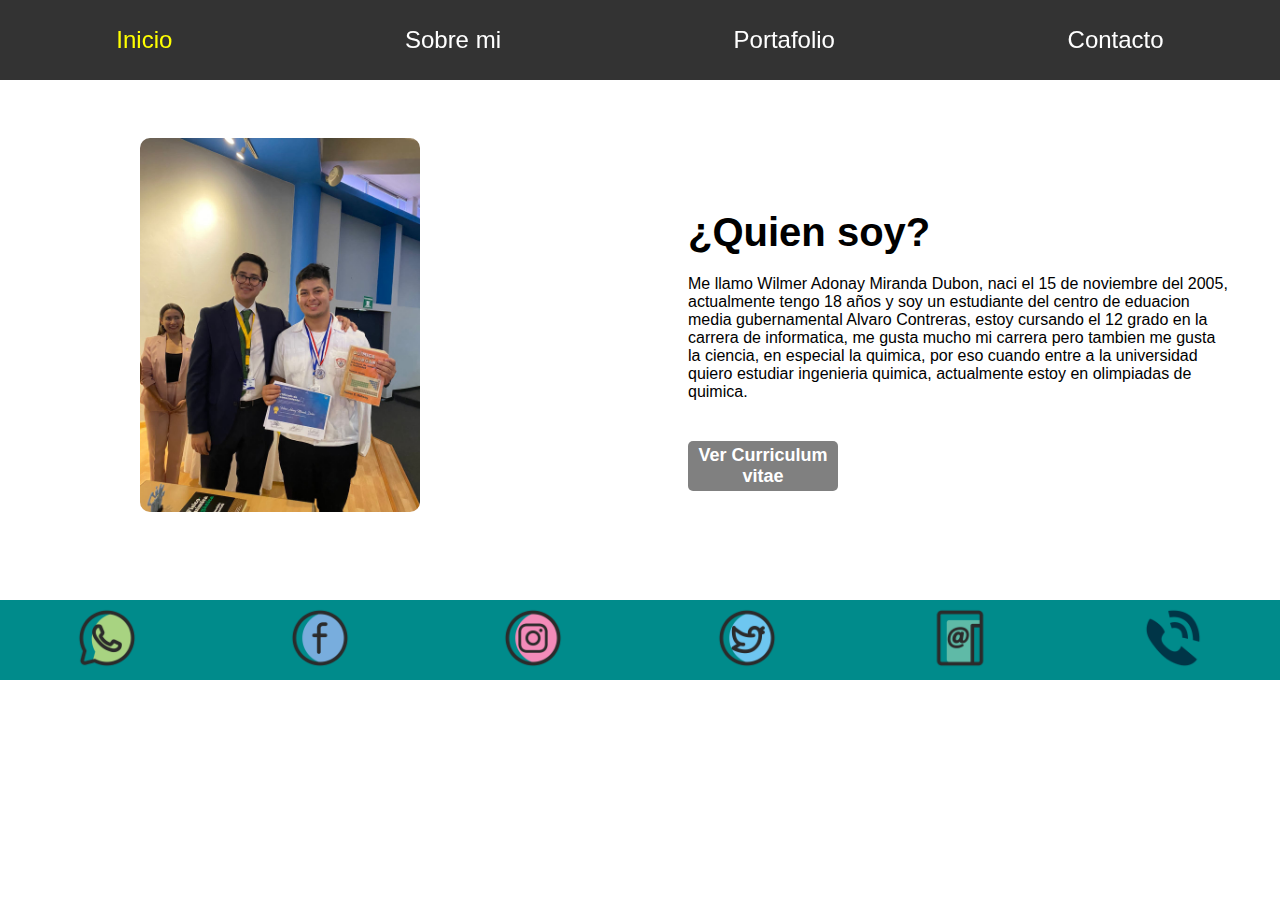
<file: index.html>
<!DOCTYPE html>
<html lang="es">
<head>
	<meta charset="utf-8">
	<meta http-equiv="X-UA_Compatible" content="IE=edge">
	<meta name="viewport" content="width=device-width, initial-scale=1">
	<meta name="description" content="Estructura semantica de un sitio web utilizando etiquetas para su fin">
	<meta name="keywords" content="Wilmer, wilmer miranda, olimpiadas de quimica, estudiante de idac, alvaro contreras">
	<!--Etiquetas de metadatos-->
	<meta name="author" content="Wilmer Adonay Miranda Dubón">
	<link rel="icon" href="img/.png" type="image/png" sizes="32x32">
	<title>Inicio</title>
	<link rel="stylesheet" type="text/css" href="css/style.css">
</head>
<body>
	<header>
		<a class="aqui" href="index.html">Inicio</a>
		<a href="sobre_mi.html">Sobre mi</a>
		<a href="portafolio.html">Portafolio</a>
		<a href="contacto.html">Contacto</a>
	</header>
	<nav></nav>
	<main>
		<article class="foto"><img src="img/wilmer_miranda.jpg"></article>
		<section class="descripcion">
			<h2>¿Quien soy?</h2>
			<p>Me llamo Wilmer Adonay Miranda Dubon, naci el 15 de noviembre del 2005, actualmente tengo 18 años y soy un estudiante del centro de eduacion media gubernamental Alvaro Contreras, estoy cursando el 12 grado en la carrera de informatica, me gusta mucho mi carrera pero tambien me gusta la ciencia, en especial la quimica, por eso cuando entre a la universidad quiero estudiar ingenieria quimica, actualmente estoy en olimpiadas de quimica.</p>
			<a target="_blank" href="certificados/Curriculum vitae.pdf"><button class="cv">Ver Curriculum vitae</button></a>
		</section>
	</main>
	<aside></aside>
	<footer>
		<a href="https://wa.me/50498481066?text=%C2%A1Hola,%20en%20que%20podemos%20ayudarle!" target="_blank"><img src="img/contactos/whatsapp.png"></a>
			<a href="https://www.facebook.com/wilmeradonay.mirandadubon" target="_blank"><img src="img/contactos/facebook.png"></a>
			<a href="https://www.instagram.com/wilmer_miranda83/" target="_blank"><img src="img/contactos/instagram.png"></a>
			<a href="https://twitter.com/WilmerMira27379" target="_blank"><img src="img/contactos/twitter.png"></a>
			<a href="https://mail.google.com/mail/u/1/?ogbl#search/Wilmermiranda105%40gmail.com" target="_blank"><img src="img/contactos/correo_electronico.png"></a>
			<a href="tel:98481066" target="_blank"><img src="img/contactos/telefono.png"></a>
	</footer>
</body>
</html>

<!DOCTYPE html>
</file>
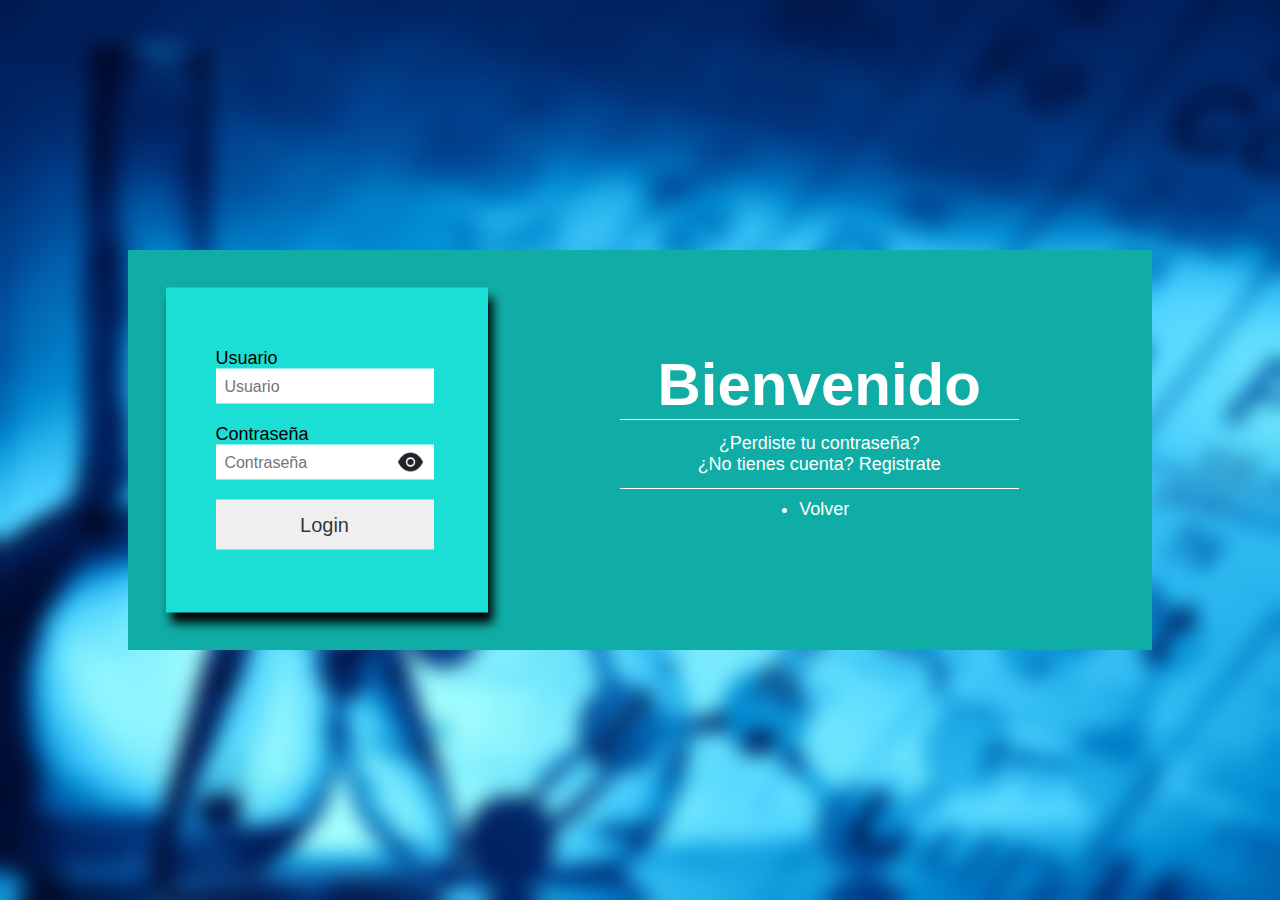
<file: proyectos/login/index.html>
<!DOCTYPE html>
<html>
<head>
	<meta charset="utf-8">
	<meta name="viewport" content="width=device-width, initial-scale=1">
	<title>Formulario</title>
	<link rel="stylesheet" type="text/css" href="css/css.css">
</head>
<body>
	<div id="container">
		<div class="filtro">
			<div class="bienvenido">
				<div class="form">
					<form>
						<p>
							<label>Usuario</label>
							<br><label></label>
							<input required type="text" placeholder="  Usuario" name="">
							<br>
							<label>Contraseña</label>
							<br>
							<input id="pass" required alt="strongPass" type="password" placeholder="  Contraseña" name="">
							<img class="ojo" src="img/visible.ico">
							<br>
							<button>Login</button>
						</p>
					</form>
				</div>
				<div class="container-bienvenido">
					<p>Bienvenido</p>
					<div class="preguntas">
						<p>
							¿Perdiste tu contraseña?
						</p>
						<p>
							¿No tienes cuenta? <a href="">Registrate</a>
						</p>
					</div>
					<div class="tabla">
						<table>
							<ul>
								<li>
									<a href="">Volver</a>
								</li>
							</ul>
						</table>
					</div>
				</div>
			</div>
		</div>
	</div>
	<script src="js/pass.js"></script>
</body>
</html>
</file>
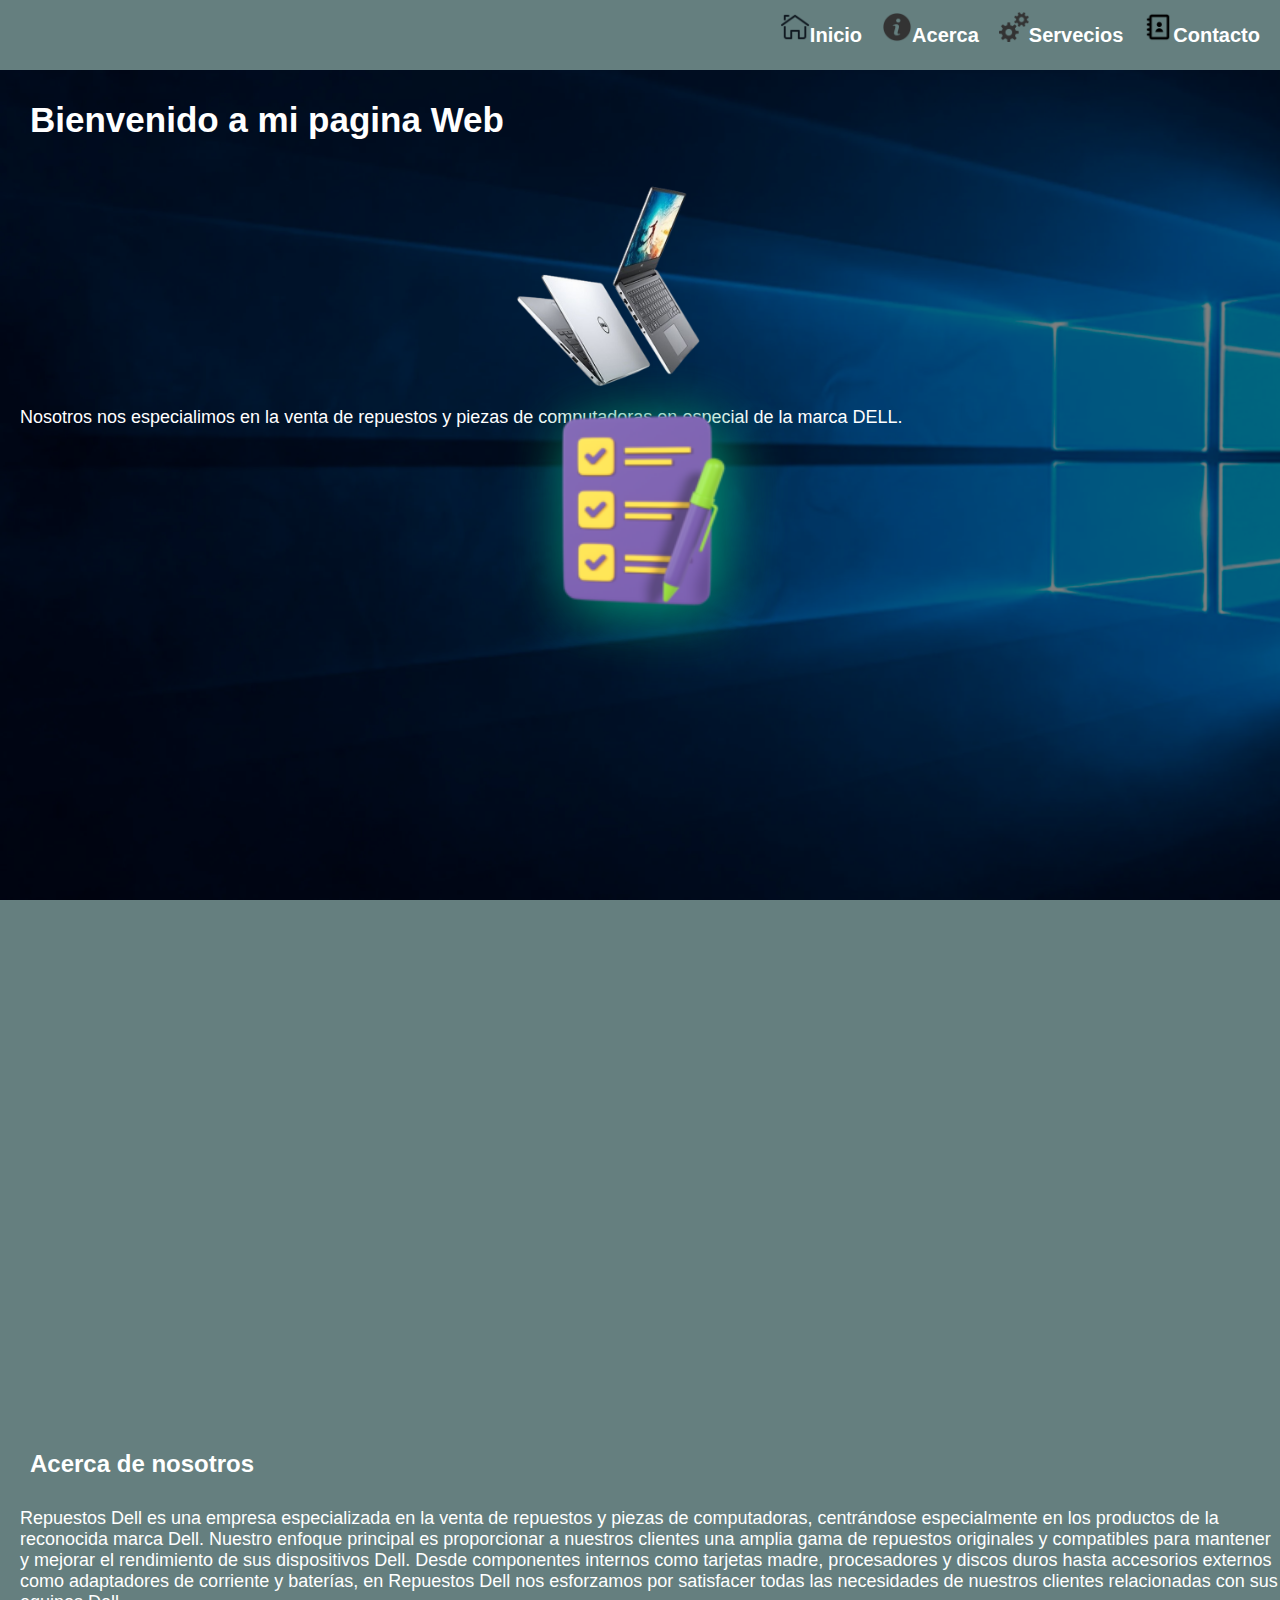
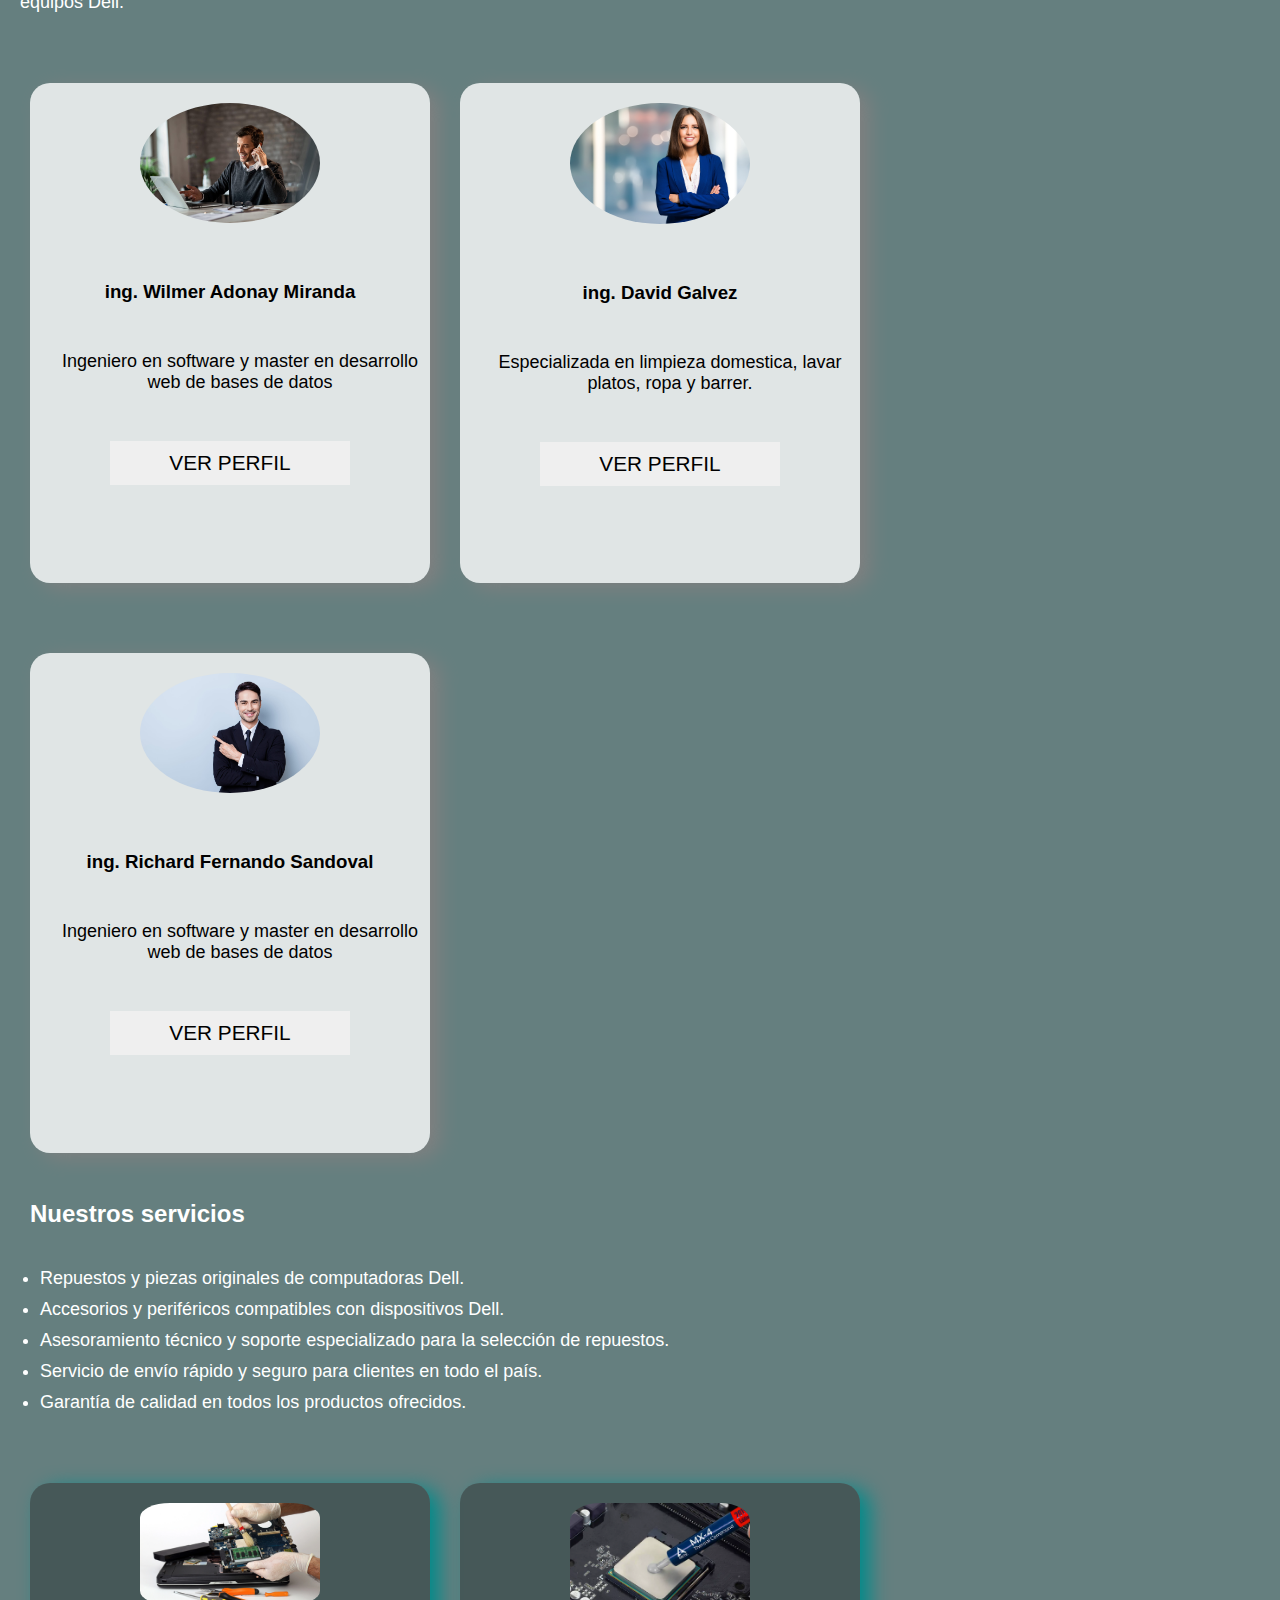
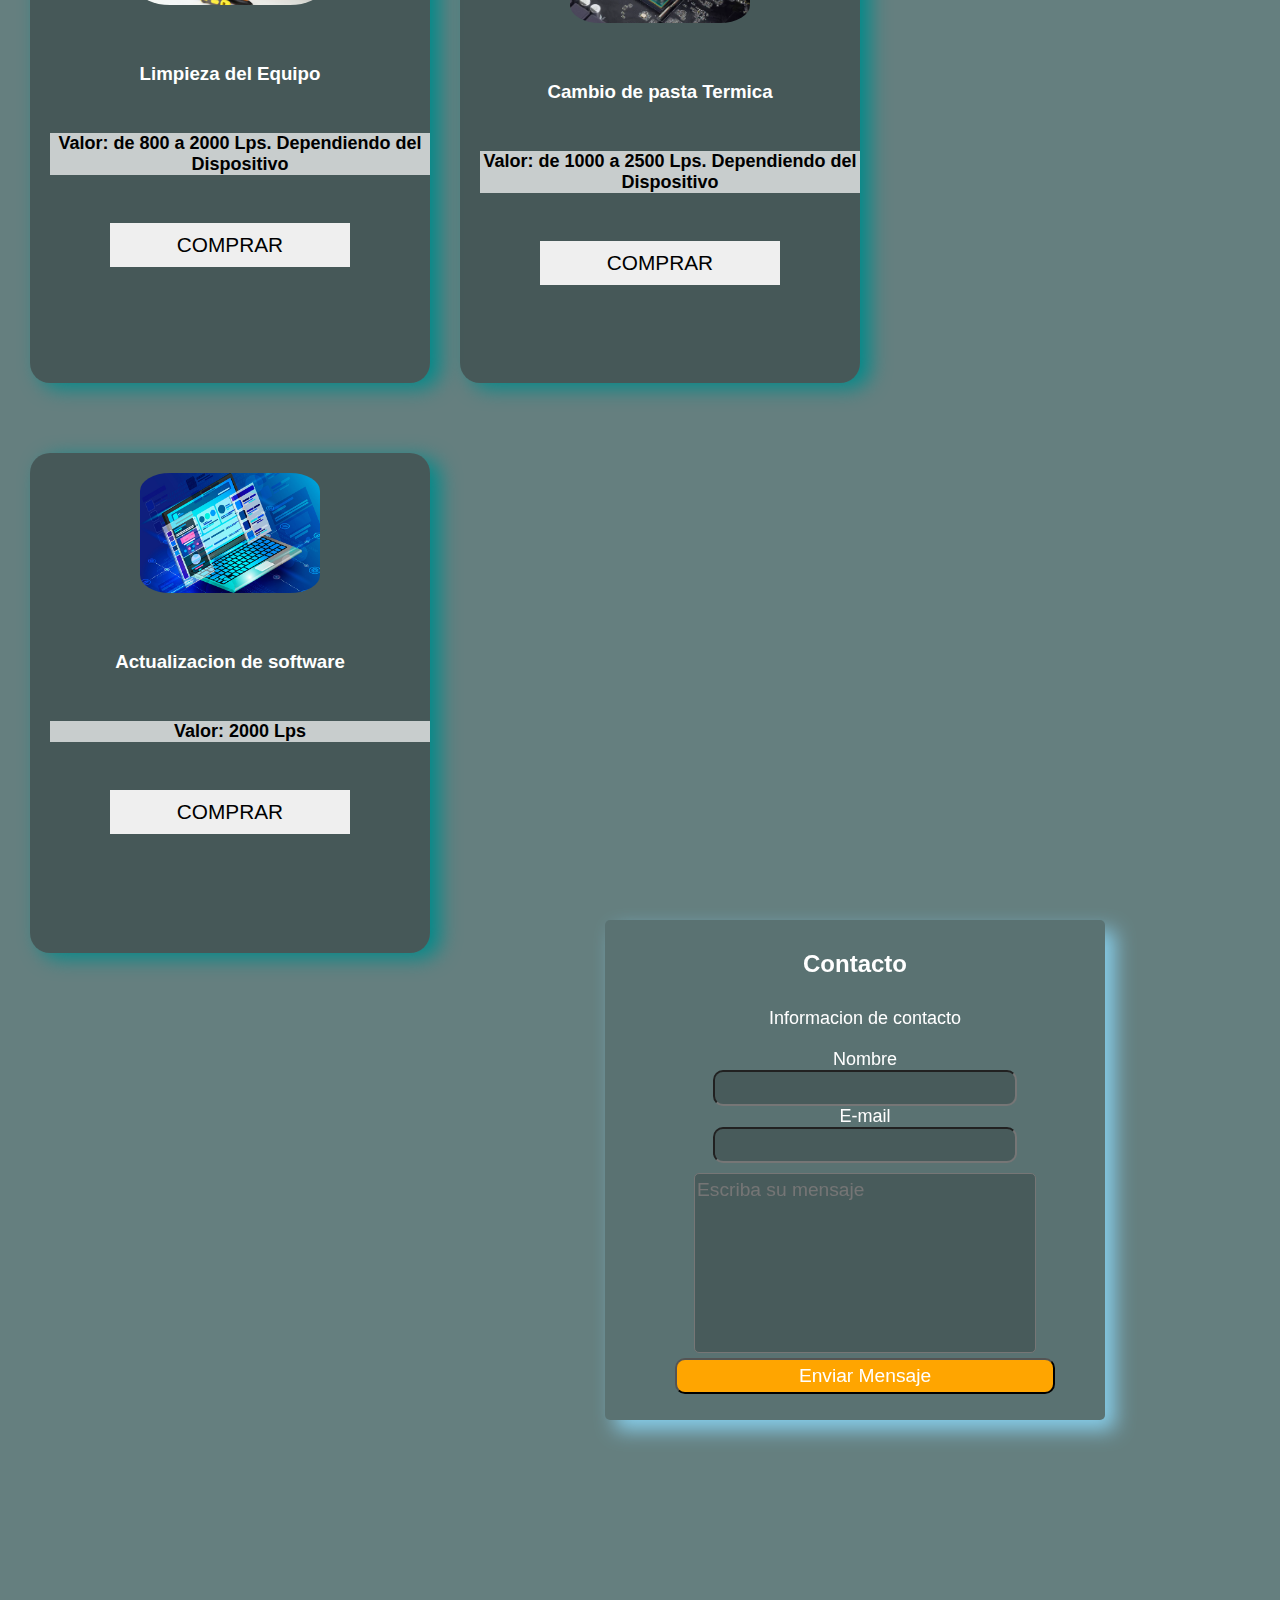
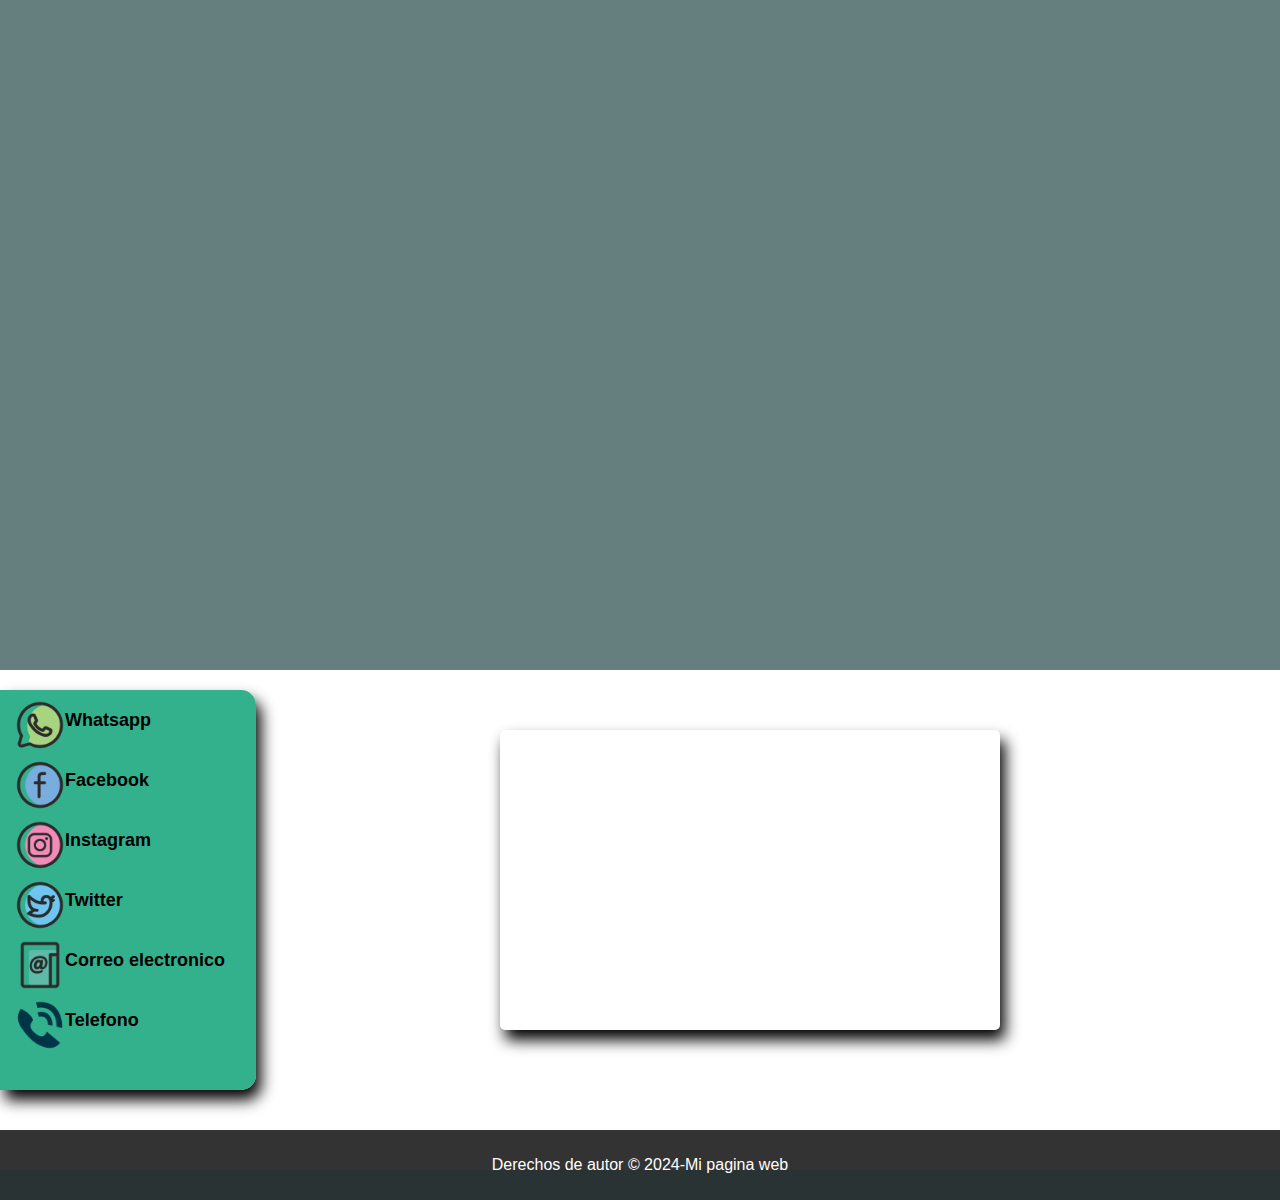
<file: proyectos/pagina_web/index.html>
<!DOCTYPE html>
<html>
<head>
	<meta charset="utf-8">
	<meta name="viewport" content="width=device-width, initial-scale=1">
	<link rel="icon" href="img/iconos/html_logo.ico" sizes="16x16">
	<title>Mi pagina web</title>
	<link rel="stylesheet" type="text/css" href="css/css.css">
</head>
<body class="container">
	<header>
		<nav>
			<ul>
				<li><a href="#inicio"><img width="30px" src="img/iconos_nav/inicio.ico"></a><a href="#inico">Inicio</a></li>
				<li><a href="#acerca"><img width="30px" src="img/iconos_nav/acerca.ico"></a><a href="#acerca">Acerca</a></li>
				<li><a href="#servicios"><img width="30px" src="img/iconos_nav/servicios.ico"></a><a href="#servicios">Servecios</a></li>
				<li><a href="#contacto"><img width="30px" src="img/iconos_nav/contacto.ico"></a><a href="#contacto">Contacto</a></li>
			</ul>
		</nav>
	</header>

	<section id="inicio">
		<div class="section">
			<h1>Bienvenido a mi pagina Web</h1>
			<img class="dell" src="img/dell.png">
			<p>Nosotros nos especialimos en la venta de repuestos y piezas de computadoras en especial de la marca DELL.</p>
			<center><div class="imagen-efecto">
			<img src="img/lista.png">
		</div></center>
		</div>
	</section>

	<section id="acerca">
		<div class="section">
			<h2>Acerca de nosotros</h2>
			<p>Repuestos Dell es una empresa especializada en la venta de repuestos y piezas de computadoras, centrándose especialmente en los productos de la reconocida marca Dell. Nuestro enfoque principal es proporcionar a nuestros clientes una amplia gama de repuestos originales y compatibles para mantener y mejorar el rendimiento de sus dispositivos Dell. Desde componentes internos como tarjetas madre, procesadores y discos duros hasta accesorios externos como adaptadores de corriente y baterías, en Repuestos Dell nos esforzamos por satisfacer todas las necesidades de nuestros clientes relacionadas con sus equipos Dell.</p>
			<div class="caja">
				<div class="imagen">
					<img src="img/gerente.jpg">
				</div>
				<h3>ing. Wilmer Adonay Miranda</h3>
				<p style="color: black;">Ingeniero en software y master en desarrollo web de bases de datos</p>
				<button>Ver Perfil</button>
			</div>
			<div class="caja">
				<div class="imagen">
					<img src="img/gerente_2.jpg">
				</div>
				<h3>ing. David Galvez</h3>
				<p style="color: black;">Especializada en limpieza domestica, lavar platos, ropa y barrer.</p>
				<button>Ver Perfil</button>
			</div>
			<div class="caja">
				<div class="imagen">
					<img src="img/gerente_3.jpg">
				</div>
				<h3>ing. Richard Fernando Sandoval</h3>
				<p style="color: black;">Ingeniero en software y master en desarrollo web de bases de datos</p>
				<button>Ver Perfil</button>
			</div>
		</div>
	</section>

	<section id="servicios">
		<div class="section">
			<h2>Nuestros servicios</h2>
			<ul>
				<li>Repuestos y piezas originales de computadoras Dell.</li>
				<li>Accesorios y periféricos compatibles con dispositivos Dell.</li>
				<li>Asesoramiento técnico y soporte especializado para la selección de repuestos.</li>
				<li>Servicio de envío rápido y seguro para clientes en todo el país.</li>
				<li>Garantía de calidad en todos los productos ofrecidos.</li>
			</ul>
			<div class="caja-ser">
				<div class="imagen2">
					<img src="img/limpio.webp">
				</div>
				<h3>Limpieza del Equipo</h3>
				<p>Valor: de 800 a 2000 Lps. Dependiendo del Dispositivo

				</p>
				<button>Comprar</button>
			</div>
			<div class="caja-ser">
				<div class="imagen2">
					<img src="img/pasta.webp">
				</div>
				<h3>Cambio de pasta Termica</h3>
				<p>Valor: de 1000 a 2500 Lps. Dependiendo del Dispositivo</p>
				<button>Comprar</button>
			</div>
			<div class="caja-ser">
				<div class="imagen2">
					<img src="img/software.jpg">
				</div>
				<h3>Actualizacion de software</h3>
				<p>Valor: 2000 Lps</p>
				<button>Comprar</button>
			</div>
		</div>
	</section>

	<section id="contacto">
		<div class="section">
			<center>
				<div class="container_contact">
				<h2>Contacto</h2>
				<p>Informacion de contacto</p>
				<form action="#" method="get">  
					<p>
						<label>Nombre</label>
						<br>
						<input type="text" name="">
					</p>
					<p>
						<label>E-mail</label>
						<br>
						<input type="email" name="">
					</p>
					<p><textarea placeholder="Escriba su mensaje" cols="50" rows="10"></textarea></p>
					<p><input type="submit" value="Enviar Mensaje" name=""></p>
				</form>
			</center>
			</div>
		</div>
	</section>

	<footer>
		<div class="footer">
			<div class="redes">
			<a href="https://wa.me/50498481066?text=%C2%A1Hola,%20en%20que%20podemos%20ayudarle!" target="_blank"><img src="img/contactos/whatsapp.png">Whatsapp</a>
			<a href="https://www.facebook.com/wilmeradonay.mirandadubon" target="_blank"><img src="img/contactos/facebook.png">Facebook</a>
			<a href="https://www.instagram.com/wilmer_miranda83/" target="_blank"><img src="img/contactos/instagram.png">Instagram</a>
			<a href="https://twitter.com/WilmerMira27379" target="_blank"><img src="img/contactos/twitter.png">Twitter</a>
			<a href="https://mail.google.com/mail/u/1/?ogbl#search/Wilmermiranda105%40gmail.com" target="_blank"><img src="img/contactos/correo_electronico.png">Correo electronico</a>
			<a href="tel:98481066" target="_blank"><img src="img/contactos/telefono.png">Telefono</a>
		</div>
		<div>
			<iframe src="https://www.google.com/maps/embed?pb=!1m18!1m12!1m3!1d3857.914823268286!2d-88.78858202623253!3d14.773827572814731!2m3!1f0!2f0!3f0!3m2!1i1024!2i768!4f13.1!3m3!1m2!1s0x8f6409dfb7947ae7%3A0xde315d4c74d64048!2sInstituto%20%C3%81lvaro%20Contreras!5e0!3m2!1ses-419!2shn!4v1710531519632!5m2!1ses-419!2shn" width="600" height="450" style="border:0;" allowfullscreen="" loading="lazy" referrerpolicy="no-referrer-when-downgrade"></iframe>
		</div>
		<div class="derecho">
			<p>Derechos de autor &copy 2024-Mi pagina web</p>
		</div>
		</div>
	</footer>
</body>
</html>
</file>
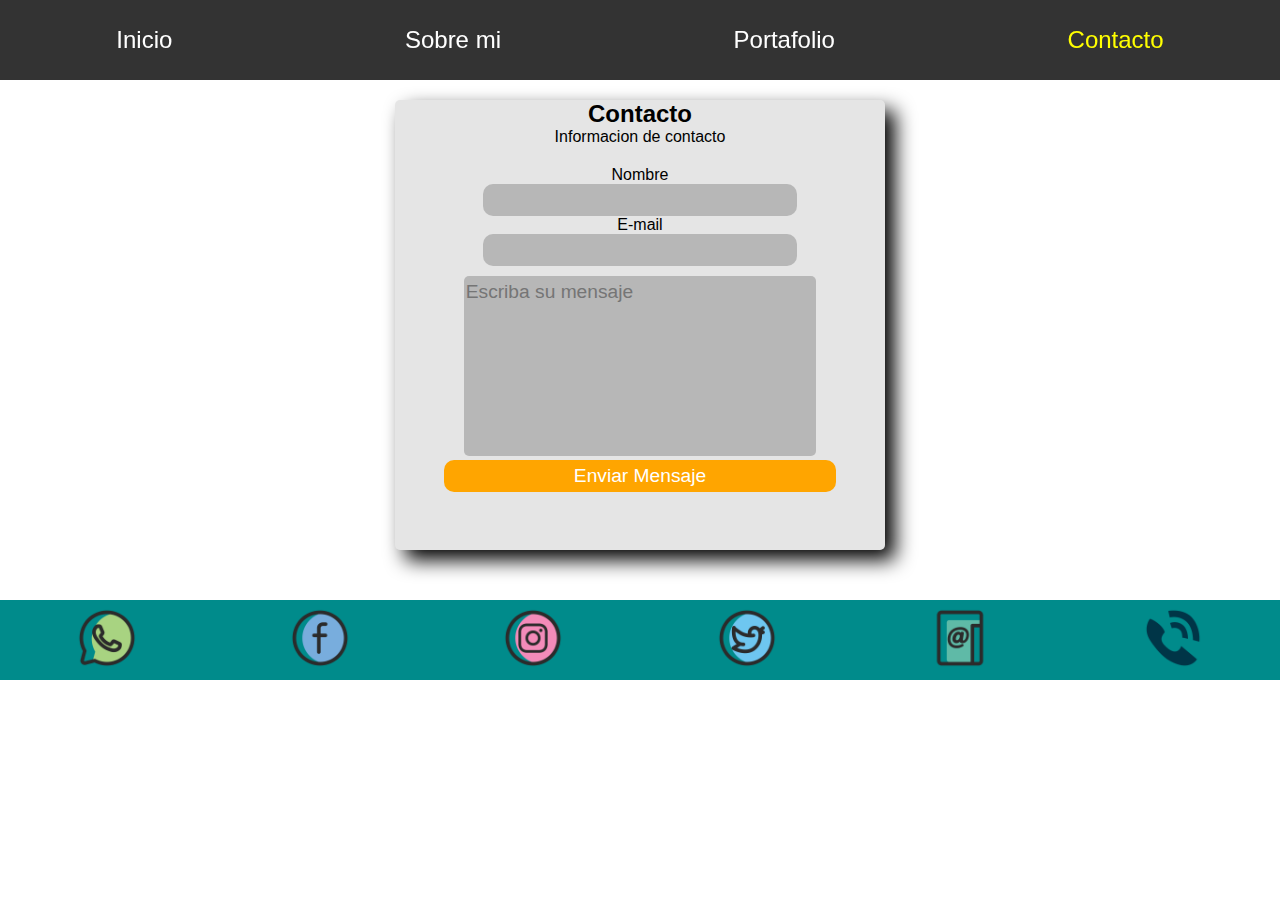
<file: contacto.html>
<!DOCTYPE html>
<html lang="es">
<head>
	<meta charset="utf-8">
	<meta http-equiv="X-UA_Compatible" content="IE=edge">
	<meta name="viewport" content="width=device-width, initial-scale=1">
	<meta name="description" content="Estructura semantica de un sitio web utilizando etiquetas para su fin">
	<meta name="keywords" content="Wilmer, wilmer miranda, olimpiadas de quimica, estudiante de idac, alvaro contreras">
	<!--Etiquetas de metadatos-->
	<meta name="author" content="Wilmer Adonay Miranda Dubón">
	<link rel="icon" href="img/.png" type="image/png" sizes="32x32">
	<title>Contacto</title>
	<link rel="stylesheet" type="text/css" href="css/style.css">
</head>
<body>
	<header>
		<a href="index.html">Inicio</a>
		<a href="sobre_mi.html">Sobre mi</a>
		<a href="portafolio.html">Portafolio</a>
		<a class="aqui" href="contacto.html">Contacto</a>
	</header>
	<nav></nav>
	<main>
		<section id="contacto">
		<div class="section">
			<center>
				<div class="container_contact">
				<h2>Contacto</h2>
				<p>Informacion de contacto</p>
				<form action="#" method="get">  
					<p>
						<label>Nombre</label>
						<br>
						<input type="text" name="">
					</p>
					<p>
						<label>E-mail</label>
						<br>
						<input type="email" name="">
					</p>
					<p><textarea placeholder="Escriba su mensaje" cols="50" rows="10"></textarea></p>
					<p><input type="submit" value="Enviar Mensaje" name=""></p>
				</form>
			</center>
			</div>
		</div>
	</section>
	</main>
	<aside></aside>
	<footer>
		<a href="https://wa.me/50498481066?text=%C2%A1Hola,%20en%20que%20podemos%20ayudarle!" target="_blank"><img src="img/contactos/whatsapp.png"></a>
			<a href="https://www.facebook.com/wilmeradonay.mirandadubon" target="_blank"><img src="img/contactos/facebook.png"></a>
			<a href="https://www.instagram.com/wilmer_miranda83/" target="_blank"><img src="img/contactos/instagram.png"></a>
			<a href="https://twitter.com/WilmerMira27379" target="_blank"><img src="img/contactos/twitter.png"></a>
			<a href="https://mail.google.com/mail/u/1/?ogbl#search/Wilmermiranda105%40gmail.com" target="_blank"><img src="img/contactos/correo_electronico.png"></a>
			<a href="tel:98481066" target="_blank"><img src="img/contactos/telefono.png"></a>
	</footer>
</body>
</html>
</file>
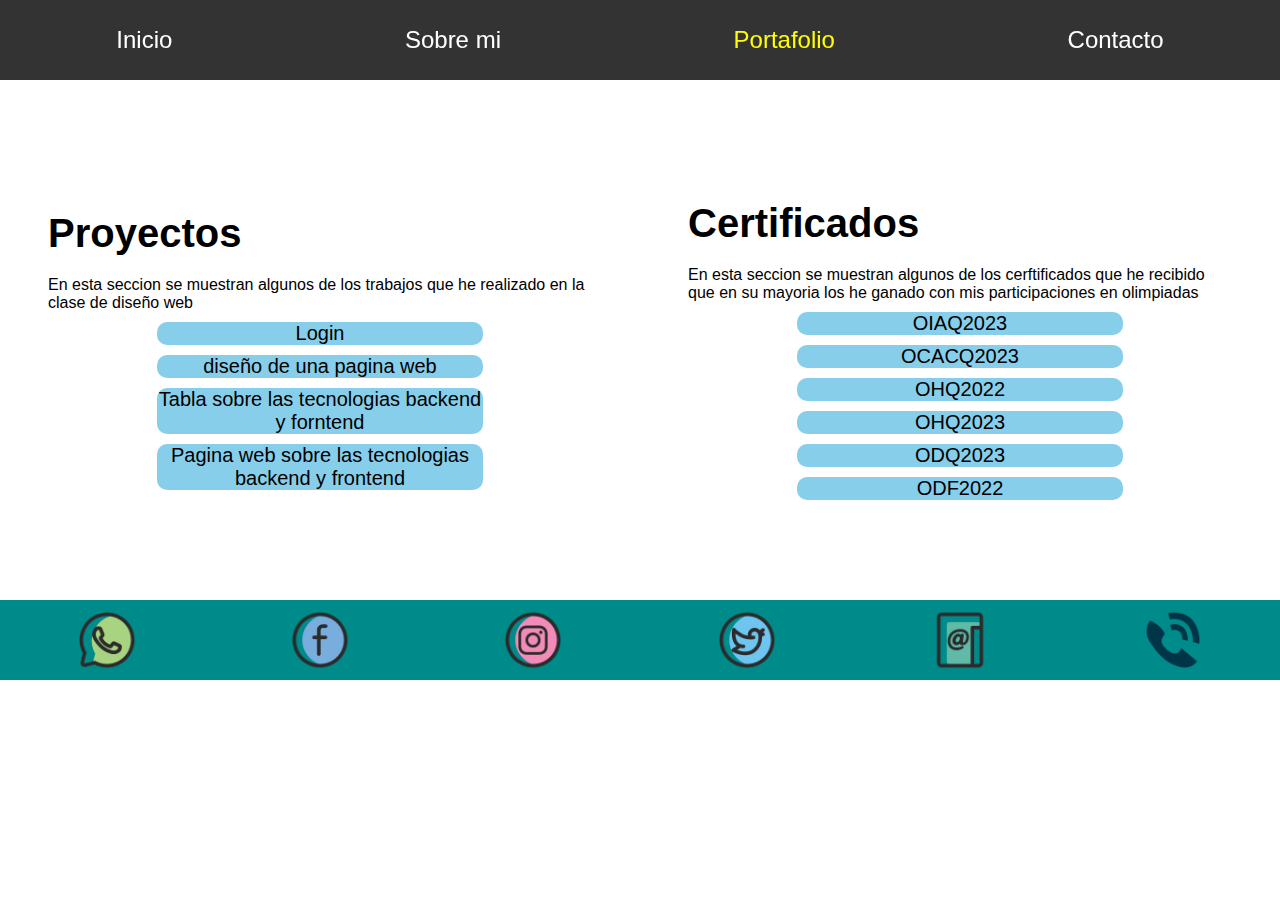
<file: portafolio.html>
<html lang="es">
<head>
	<meta charset="utf-8">
	<meta http-equiv="X-UA_Compatible" content="IE=edge">
	<meta name="viewport" content="width=device-width, initial-scale=1">
	<meta name="description" content="Estructura semantica de un sitio web utilizando etiquetas para su fin">
	<meta name="keywords" content="Wilmer, wilmer miranda, olimpiadas de quimica, estudiante de idac, alvaro contreras">
	<!--Etiquetas de metadatos-->
	<meta name="author" content="Wilmer Adonay Miranda Dubón">
	<link rel="icon" href="img/.png" type="image/png" sizes="32x32">
	<title>Portafolio</title>
	<link rel="stylesheet" type="text/css" href="css/style.css">
</head>
<body>
	<header>
		<a href="index.html">Inicio</a>
		<a href="sobre_mi.html">Sobre mi</a>
		<a class="aqui" href="portafolio.html">Portafolio</a>
		<a href="contacto.html">Contacto</a>
	</header>
	<nav></nav>
	<main>
		<section class="descripcion">
			<h2>Proyectos</h2>
			<p>En esta seccion se muestran algunos de los trabajos que he realizado en la clase de diseño web</p>
			<div class="botones">
				<a href="proyectos/login/index.html"><button><center>Login</center></button></a>			
				<a href="proyectos/pagina_web/index.html"><button><center>diseño de una pagina web</center></button></a>
				<a href="proyectos/tabla_frontend/index.html"><button><center>Tabla sobre las tecnologias backend y forntend</center></button></a>
				<a href="proyectos/web_backend/principal.html"><button><center>Pagina web sobre las tecnologias backend y frontend</center></button></a>
			</div>

		</section>
		<section class="descripcion">
			<h2>Certificados</h2>
			<p>En esta seccion se muestran algunos de los cerftificados que he recibido que en su mayoria los he ganado con mis participaciones en olimpiadas</p>
			<div class="botones">
				<a target="_blank" href="certificados/diploma_ibero_2023.pdf"><button><center>OIAQ2023</center></button></a>
				<a target="_blank" href=""><button><center>OCACQ2023</center></button></a>
				<a target="_blank" href=""><button><center>OHQ2022</center></button></a>
				<a target="_blank" href=""><button><center>OHQ2023</center></button></a>
				<a target="_blank" href=""><button><center>ODQ2023</center></button></a>
				<a target="_blank" href=""><button><center>ODF2022</center></button></a>
			</div>		
		</section>
	</main>
	<aside></aside>
	<footer>
		<a href="https://wa.me/50498481066?text=%C2%A1Hola,%20en%20que%20podemos%20ayudarle!" target="_blank"><img src="img/contactos/whatsapp.png"></a>
			<a href="https://www.facebook.com/wilmeradonay.mirandadubon" target="_blank"><img src="img/contactos/facebook.png"></a>
			<a href="https://www.instagram.com/wilmer_miranda83/" target="_blank"><img src="img/contactos/instagram.png"></a>
			<a href="https://twitter.com/WilmerMira27379" target="_blank"><img src="img/contactos/twitter.png"></a>
			<a href="https://mail.google.com/mail/u/1/?ogbl#search/Wilmermiranda105%40gmail.com" target="_blank"><img src="img/contactos/correo_electronico.png"></a>
			<a href="tel:98481066" target="_blank"><img src="img/contactos/telefono.png"></a>
	</footer>
</body>
</html>
</file>
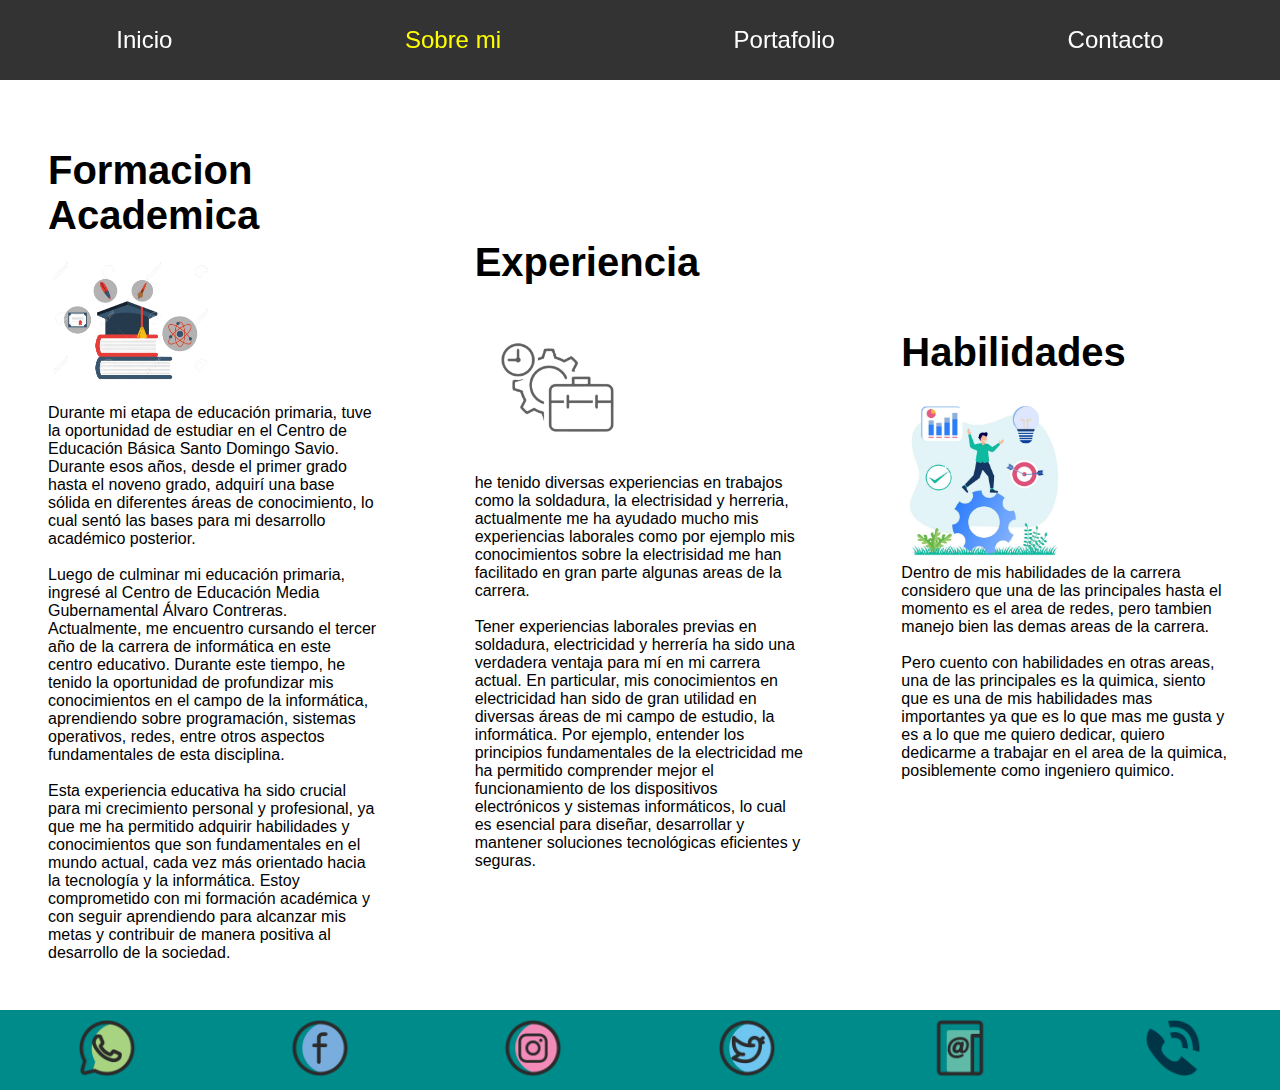
<file: sobre_mi.html>
<!DOCTYPE html>
<html lang="es">
<head>
	<meta charset="utf-8">
	<meta http-equiv="X-UA_Compatible" content="IE=edge">
	<meta name="viewport" content="width=device-width, initial-scale=1">
	<meta name="description" content="Estructura semantica de un sitio web utilizando etiquetas para su fin">
	<meta name="keywords" content="Wilmer, wilmer miranda, olimpiadas de quimica, estudiante de idac, alvaro contreras">
	<!--Etiquetas de metadatos-->
	<meta name="author" content="Wilmer Adonay Miranda Dubón">
	<link rel="icon" href="img/.png" type="image/png" sizes="32x32">
	<title>Sobre mi</title>
	<link rel="stylesheet" type="text/css" href="css/style.css">
</head>
<body>
	<header>
		<a href="index.html">Inicio</a>
		<a class="aqui" href="sobre_mi.html">Sobre mi</a>
		<a href="portafolio.html">Portafolio</a>
		<a href="contacto.html">Contacto</a>
	</header>
	<nav></nav>
	<main class="main-sobre">
		<section class="descripcion">
			<h2>Formacion Academica</h2>
			<img src="img/academica.png">
			<p>Durante mi etapa de educación primaria, tuve la oportunidad de estudiar en el Centro de Educación Básica Santo Domingo Savio. Durante esos años, desde el primer grado hasta el noveno grado, adquirí una base sólida en diferentes áreas de conocimiento, lo cual sentó las bases para mi desarrollo académico posterior.</p>

			<br>

			<p>Luego de culminar mi educación primaria, ingresé al Centro de Educación Media Gubernamental Álvaro Contreras. Actualmente, me encuentro cursando el tercer año de la carrera de informática en este centro educativo. Durante este tiempo, he tenido la oportunidad de profundizar mis conocimientos en el campo de la informática, aprendiendo sobre programación, sistemas operativos, redes, entre otros aspectos fundamentales de esta disciplina.</p>

			<br>

			<p>Esta experiencia educativa ha sido crucial para mi crecimiento personal y profesional, ya que me ha permitido adquirir habilidades y conocimientos que son fundamentales en el mundo actual, cada vez más orientado hacia la tecnología y la informática. Estoy comprometido con mi formación académica y con seguir aprendiendo para alcanzar mis metas y contribuir de manera positiva al desarrollo de la sociedad.</p>
		</section>

		<section class="descripcion">
			<h2>Experiencia</h2>
			<img src="img/experiencia.png">
			<p>he tenido diversas experiencias en trabajos como la soldadura, la electrisidad y herreria, actualmente me ha ayudado mucho mis experiencias laborales como por ejemplo mis conocimientos sobre la electrisidad me han facilitado en gran parte algunas areas de la carrera.</p>

			<br>

			<p>Tener experiencias laborales previas en soldadura, electricidad y herrería ha sido una verdadera ventaja para mí en mi carrera actual. En particular, mis conocimientos en electricidad han sido de gran utilidad en diversas áreas de mi campo de estudio, la informática. Por ejemplo, entender los principios fundamentales de la electricidad me ha permitido comprender mejor el funcionamiento de los dispositivos electrónicos y sistemas informáticos, lo cual es esencial para diseñar, desarrollar y mantener soluciones tecnológicas eficientes y seguras.</p>

		</section>

		<section class="descripcion">
			<h2>Habilidades</h2>
			<img src="img/habilidades.jpg">
			<p>Dentro de mis habilidades de la carrera considero que una de las principales hasta el momento es el area de redes, pero tambien manejo bien las demas areas de la carrera.</p>

			<br>

			<p>Pero cuento con habilidades en otras areas, una de las principales es la quimica, siento que es una de mis habilidades mas importantes ya que es lo que mas me gusta y es a lo que me quiero dedicar, quiero dedicarme a trabajar en el area de la quimica, posiblemente como ingeniero quimico.</p>
		</section>
	</main>
	<aside></aside>
	<footer>
		<a href="https://wa.me/50498481066?text=%C2%A1Hola,%20en%20que%20podemos%20ayudarle!" target="_blank"><img src="img/contactos/whatsapp.png"></a>
			<a href="https://www.facebook.com/wilmeradonay.mirandadubon" target="_blank"><img src="img/contactos/facebook.png"></a>
			<a href="https://www.instagram.com/wilmer_miranda83/" target="_blank"><img src="img/contactos/instagram.png"></a>
			<a href="https://twitter.com/WilmerMira27379" target="_blank"><img src="img/contactos/twitter.png"></a>
			<a href="https://mail.google.com/mail/u/1/?ogbl#search/Wilmermiranda105%40gmail.com" target="_blank"><img src="img/contactos/correo_electronico.png"></a>
			<a href="tel:98481066" target="_blank"><img src="img/contactos/telefono.png"></a>
	</footer>
</body>
</html>
</file>
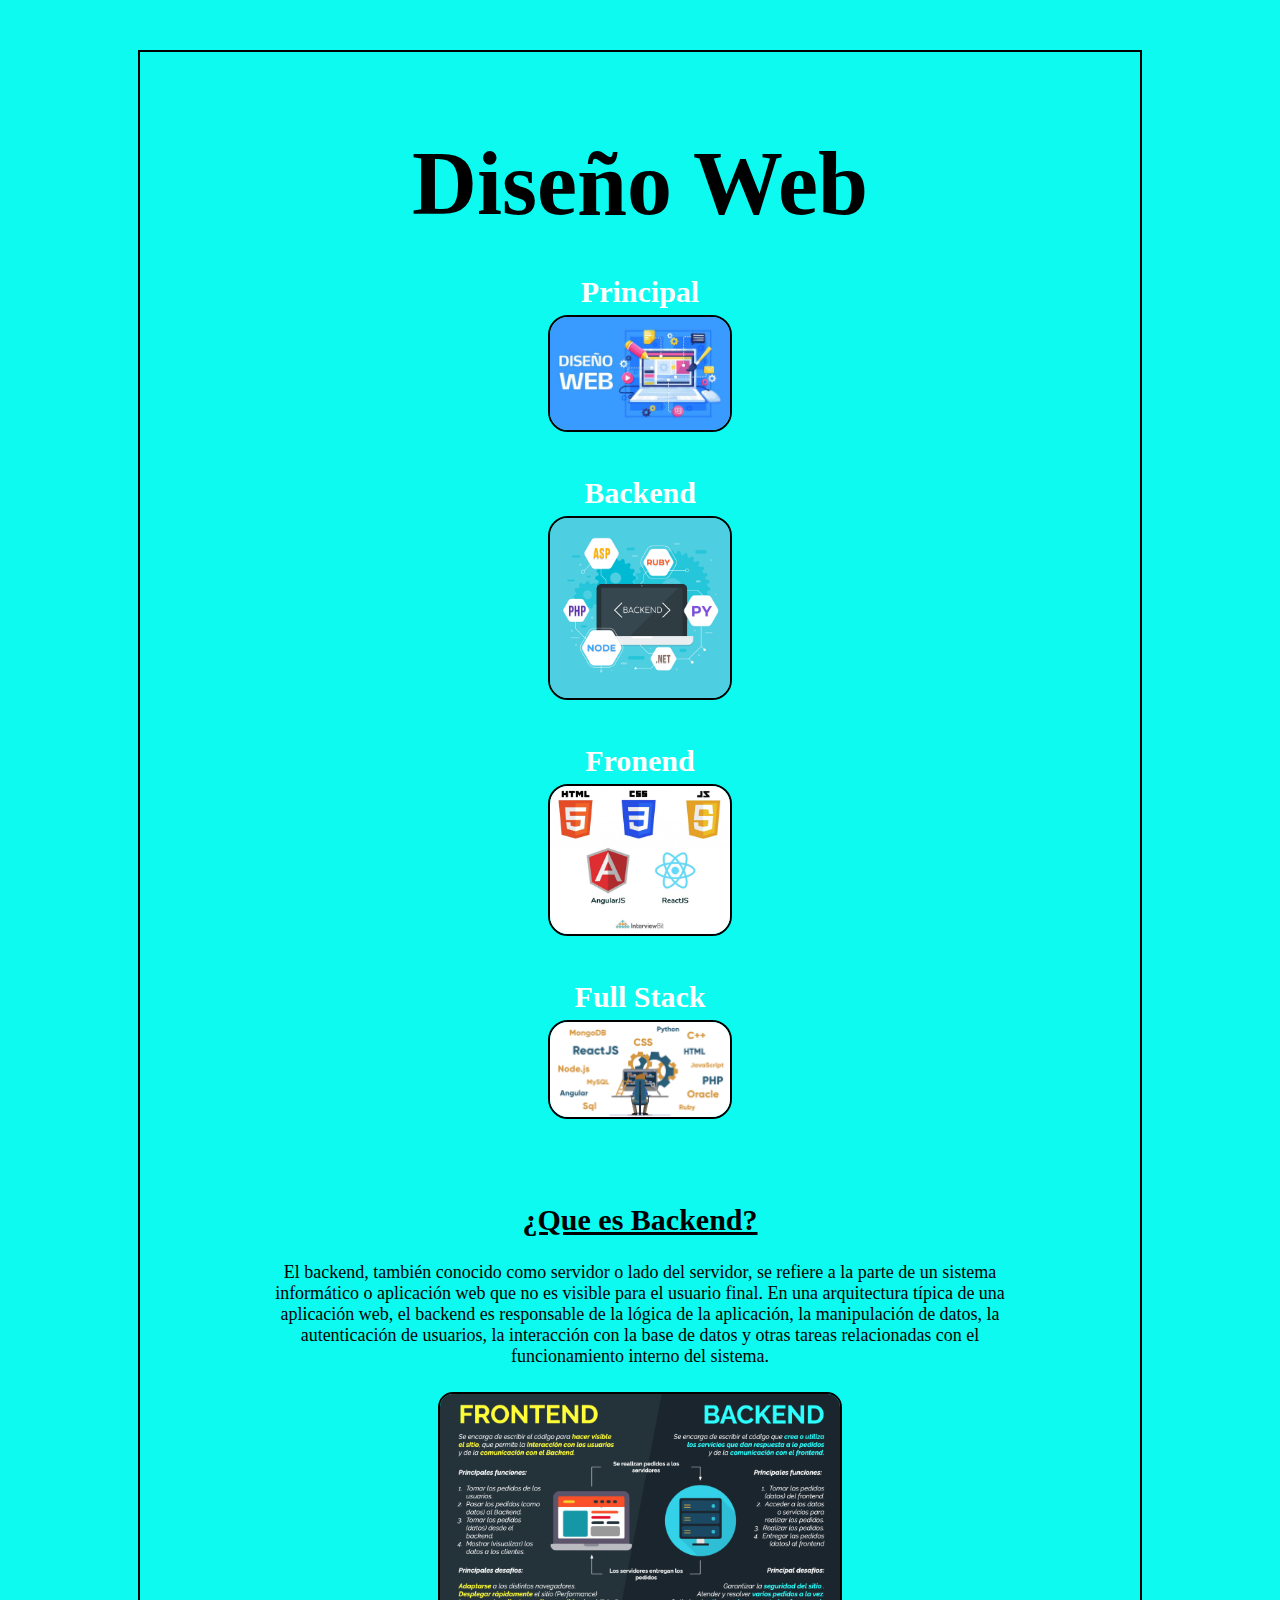
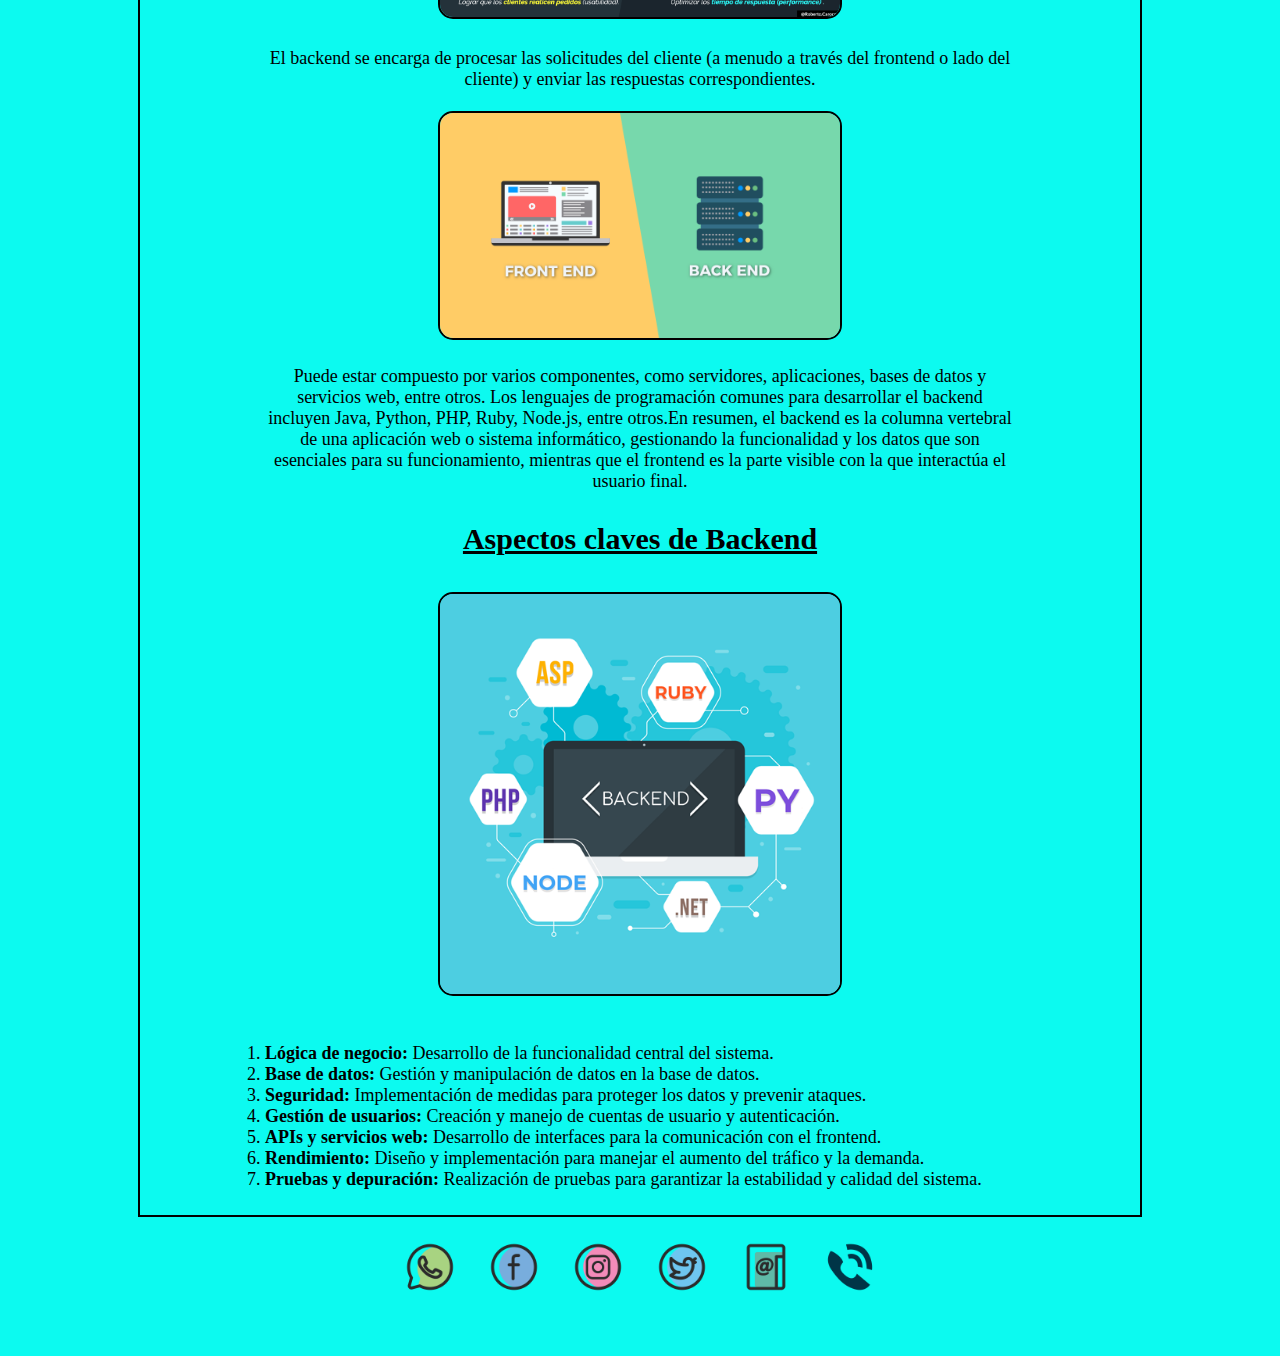
<file: proyectos/web_backend/Backend.html>
<!DOCTYPE html>
<html>
<head>
	<meta charset="utf-8">
	<meta name="viewport" content="width=device-width, initial-scale=1">
	<title>Backend</title>
	<link rel="stylesheet" type="text/css" href="css/Estilos.css">
</head>
<body bgcolor="#0CFAF0">
	<div class="container">
	<div class="container-menu">
		<div class="text-h1">
			<h1><center>Diseño Web</center></h1>
		</div>
		<div class="style-link">
			<a href="Principal.html" target="_blank"><center>Principal</center></a>
		</div>
			<a href="Principal.html" target="_blank"><center><img class="img" src="img/diseño_web/diseño_web.jpg"></center></a>
		<div class="style-link">
			<a href="Backend.html" target="_blank"><center>Backend</center></a>
		</div>
			<a href="Backend.html" target="_blank"><center><img class="img" src="img/backend/backend.png"></center></a>
		<div class="style-link">
			<a href="Frontend.html" target="_blank"><center>Fronend</center></a>
		</div>
			<a href="Frontend.html" target="_blank"><center><img class="img" src="img/frontend/frontend.jpeg"></center></a>
		<div class="style-link">
			<a href="Full_stack.html" target="_blank"><center>Full Stack</center></a>		
		</div>
			<a href="Full_stack.html" target="_blank"><center><img class="img" src="img/full_stack/full_stack.png"></center></a>
	</div>
	<div class="container-seccion">
		<center>
			<div class="text-h2">
			<u><h2>¿Que es Backend?</h2></u>
			</div>
			<div class="text">
				<p>El backend, también conocido como servidor o lado del servidor, se refiere a la parte de un sistema informático o aplicación web que no es visible para el usuario final. En una arquitectura típica de una aplicación web, el backend es responsable de la lógica de la aplicación, la manipulación de datos, la autenticación de usuarios, la interacción con la base de datos y otras tareas relacionadas con el funcionamiento interno del sistema.</p>
			</div>
			<img class="img2" src="img/backend_frontend/back_frontend_informacion.png">
			<div class="text">
				<p>El backend se encarga de procesar las solicitudes del cliente (a menudo a través del frontend o lado del cliente) y enviar las respuestas correspondientes. 
					<br>
					<br>
					<img class="img2" src="img/backend_frontend/back_frontend.png">
					<br>
					<br>
				Puede estar compuesto por varios componentes, como servidores, aplicaciones, bases de datos y servicios web, entre otros. Los lenguajes de programación comunes para desarrollar el backend incluyen Java, Python, PHP, Ruby, Node.js, entre otros.En resumen, el backend es la columna vertebral de una aplicación web o sistema informático, gestionando la funcionalidad y los datos que son esenciales para su funcionamiento, mientras que el frontend es la parte visible con la que interactúa el usuario final.
				</p>
			</div>
			<div class="text-h2">
				<u><h2>Aspectos claves de Backend</h2></u>
			</div>
			<br>
			<br>
			<img class="img2" src="img/backend/backend.png">
			<br>
			<br>
			</center>
			<div class="text">
				<ol>
				<li>
					<strong>Lógica de negocio: </strong>
					Desarrollo de la funcionalidad central del sistema.
				</li>
				<li>
					<strong>Base de datos: </strong>
					Gestión y manipulación de datos en la base de datos.
				</li>
				<li>
					<strong>Seguridad: </strong>
					Implementación de medidas para proteger los datos y prevenir ataques.
				</li>
				<li>
					<strong>Gestión de usuarios: </strong>
					Creación y manejo de cuentas de usuario y autenticación.
				</li>
				<li>
					<strong>APIs y servicios web: </strong>
					Desarrollo de interfaces para la comunicación con el frontend.
				</li>
				<li>
					<strong>Rendimiento: </strong>
					Diseño y implementación para manejar el aumento del tráfico y la demanda.
				</li>
				<li>
					<strong>Pruebas y depuración: </strong>
					Realización de pruebas para garantizar la estabilidad y calidad del sistema.
				</li>
			</ol>
			</div>				
	</div>
	</div>
	<div class="contactos">
		<center>
			<a href="https://wa.me/50498481066?text=%C2%A1Hola,%20en%20que%20podemos%20ayudarle!" target="_blank"><img src="img/contactos/whatsapp.png"></a>
			<a href="https://www.facebook.com/wilmeradonay.mirandadubon" target="_blank"><img src="img/contactos/facebook.png"></a>
			<a href="https://www.instagram.com/wilmer_miranda83/" target="_blank"><img src="img/contactos/instagram.png"></a>
			<a href="https://twitter.com/WilmerMira27379" target="_blank"><img src="img/contactos/twitter.png"></a>
			<a href="https://mail.google.com/mail/u/1/?ogbl#search/Wilmermiranda105%40gmail.com" target="_blank"><img src="img/contactos/correo_electronico.png"></a>
			<a href="tel:98481066" target="_blank"><img src="img/contactos/telefono.png"></a>
		</center>
	</div>
	</body>
</html>
</file>
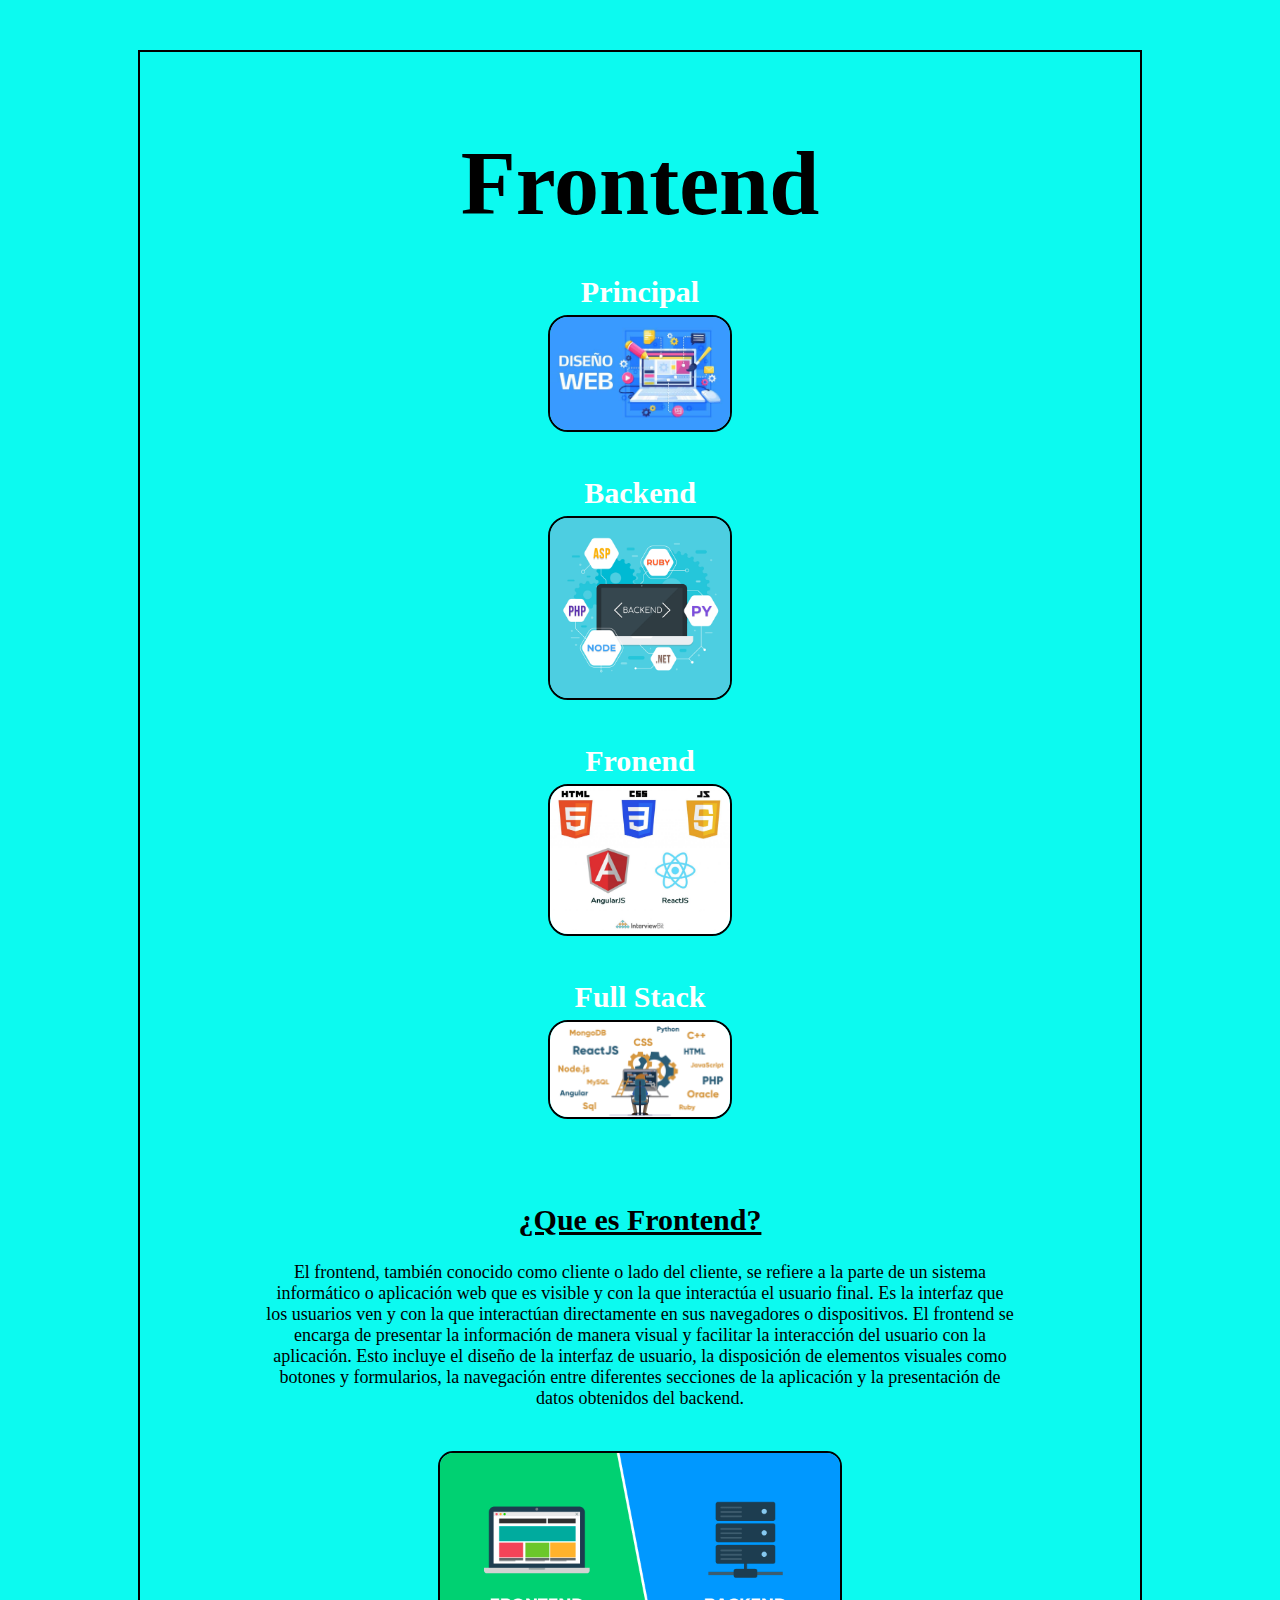
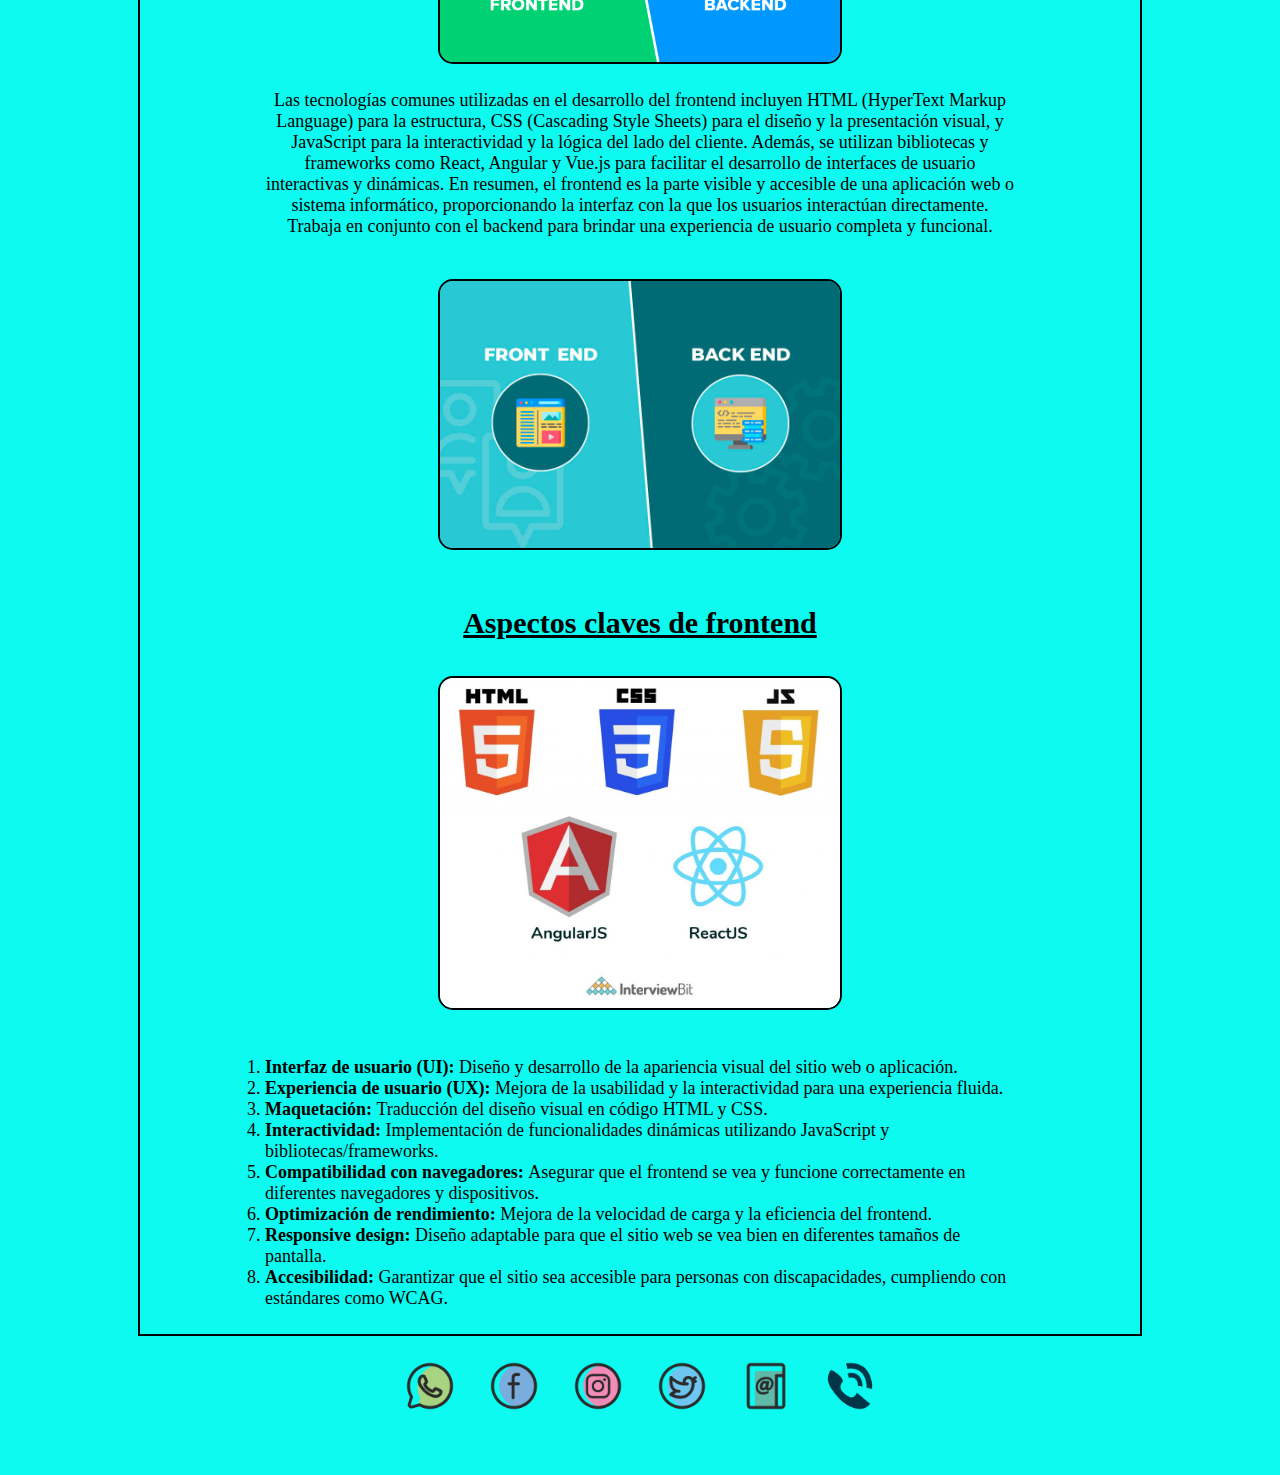
<file: proyectos/web_backend/Frontend.html>
<!DOCTYPE html>
<html>
<head>
	<meta charset="utf-8">
	<meta name="viewport" content="width=device-width, initial-scale=1">
	<title>Frontend</title>
	<link rel="stylesheet" type="text/css" href="css/Estilos.css">
</head>
<body bgcolor="#0CFAF0">
	<div class="container">
		<div class="container-menu">
		<div class="text-h1">
			<h1><center>Frontend</center></h1>
		</div>
		<div class="style-link">
			<a href="Principal.html" target="_blank"><center>Principal</center></a>
		</div>
			<a href="Principal.html" target="_blank"><center><img class="img" src="img/diseño_web/diseño_web.jpg"></center></a>
		<div class="style-link">
			<a href="Backend.html" target="_blank"><center>Backend</center></a>
		</div>
			<a href="Backend.html" target="_blank"><center><img class="img" src="img/backend/backend.png"></center></a>
		<div class="style-link">
			<a href="Frontend.html" target="_blank"><center>Fronend</center></a>
		</div>
			<a href="Frontend.html" target="_blank"><center><img class="img" src="img/frontend/frontend.jpeg"></center></a>
		<div class="style-link">
			<a href="Full_stack.html" target="_blank"><center>Full Stack</center></a>		
		</div>
			<a href="Full_stack.html" target="_blank"><center><img class="img" src="img/full_stack/full_stack.png"></center></a>
	</div>
	<div class="container-seccion">
		<center>
		<div class="text-h2">
			<u><h2>¿Que es Frontend?</h2></u>
		</div>
		<div class="text">
			<p>El frontend, también conocido como cliente o lado del cliente, se refiere a la parte de un sistema informático o aplicación web que es visible y con la que interactúa el usuario final. Es la interfaz que los usuarios ven y con la que interactúan directamente en sus navegadores o dispositivos.
			El frontend se encarga de presentar la información de manera visual y facilitar la interacción del usuario con la aplicación. Esto incluye el diseño de la interfaz de usuario, la disposición de elementos visuales como botones y formularios, la navegación entre diferentes secciones de la aplicación y la presentación de datos obtenidos del backend.
			</p>
			<br>
			<br>
			<img class="img2" src="img/backend_frontend/frontend_backend.webp">
			<br>
			<br>
			<p>Las tecnologías comunes utilizadas en el desarrollo del frontend incluyen HTML (HyperText Markup Language) para la estructura, CSS (Cascading Style Sheets) para el diseño y la presentación visual, y JavaScript para la interactividad y la lógica del lado del cliente. Además, se utilizan bibliotecas y frameworks como React, Angular y Vue.js para facilitar el desarrollo de interfaces de usuario interactivas y dinámicas.
			En resumen, el frontend es la parte visible y accesible de una aplicación web o sistema informático, proporcionando la interfaz con la que los usuarios interactúan directamente. Trabaja en conjunto con el backend para brindar una experiencia de usuario completa y funcional.
			</p>
			<br>
			<br>
			<img class="img2" src="img/backend_frontend/back_frontend_completo.jpg">
			<br>
			<br>
		</div>
		<div class="text-h2">
			<u><h2>Aspectos claves de frontend</h2></u>
		</div>
		<br>
		<br>
		<img class="img2" src="img/frontend/frontend.jpeg">
		<br>
		<br>
	</center>
	</div>
	<div class="text">
		<ol>
			<li>
				<strong>Interfaz de usuario (UI): </strong>
				Diseño y desarrollo de la apariencia visual del sitio web o aplicación.
			</li>
			<li>
				<strong>Experiencia de usuario (UX): </strong>
				Mejora de la usabilidad y la interactividad para una experiencia fluida.
			</li>
			<li>
				<strong>Maquetación: </strong>
				Traducción del diseño visual en código HTML y CSS.
			</li>
			<li>
				<strong>Interactividad: </strong>
				 Implementación de funcionalidades dinámicas utilizando JavaScript y bibliotecas/frameworks.
			</li>
			<li>
				<strong>Compatibilidad con navegadores: </strong>
				Asegurar que el frontend se vea y funcione correctamente en diferentes navegadores y dispositivos.
			</li>
			<li>
				<strong>Optimización de rendimiento: </strong>
				Mejora de la velocidad de carga y la eficiencia del frontend.
			</li>
			<li>
				<strong>Responsive design: </strong>
				Diseño adaptable para que el sitio web se vea bien en diferentes tamaños de pantalla.
			</li>
			<li>
				<strong>Accesibilidad:</strong>
				Garantizar que el sitio sea accesible para personas con discapacidades, cumpliendo con estándares como WCAG.
			</li>
		</ol>
	</div>	
	</div>
	<div class="contactos">
		<center>
			<a href="https://wa.me/50498481066?text=%C2%A1Hola,%20en%20que%20podemos%20ayudarle!" target="_blank"><img src="img/contactos/whatsapp.png"></a>
			<a href="https://www.facebook.com/wilmeradonay.mirandadubon" target="_blank"><img src="img/contactos/facebook.png"></a>
			<a href="https://www.instagram.com/wilmer_miranda83/" target="_blank"><img src="img/contactos/instagram.png"></a>
			<a href="https://twitter.com/WilmerMira27379" target="_blank"><img src="img/contactos/twitter.png"></a>
			<a href="https://mail.google.com/mail/u/1/?ogbl#search/Wilmermiranda105%40gmail.com" target="_blank"><img src="img/contactos/correo_electronico.png"></a>
			<a href="tel:98481066" target="_blank"><img src="img/contactos/telefono.png"></a>
		</center>
	</div>
</body>
</html>
</file>
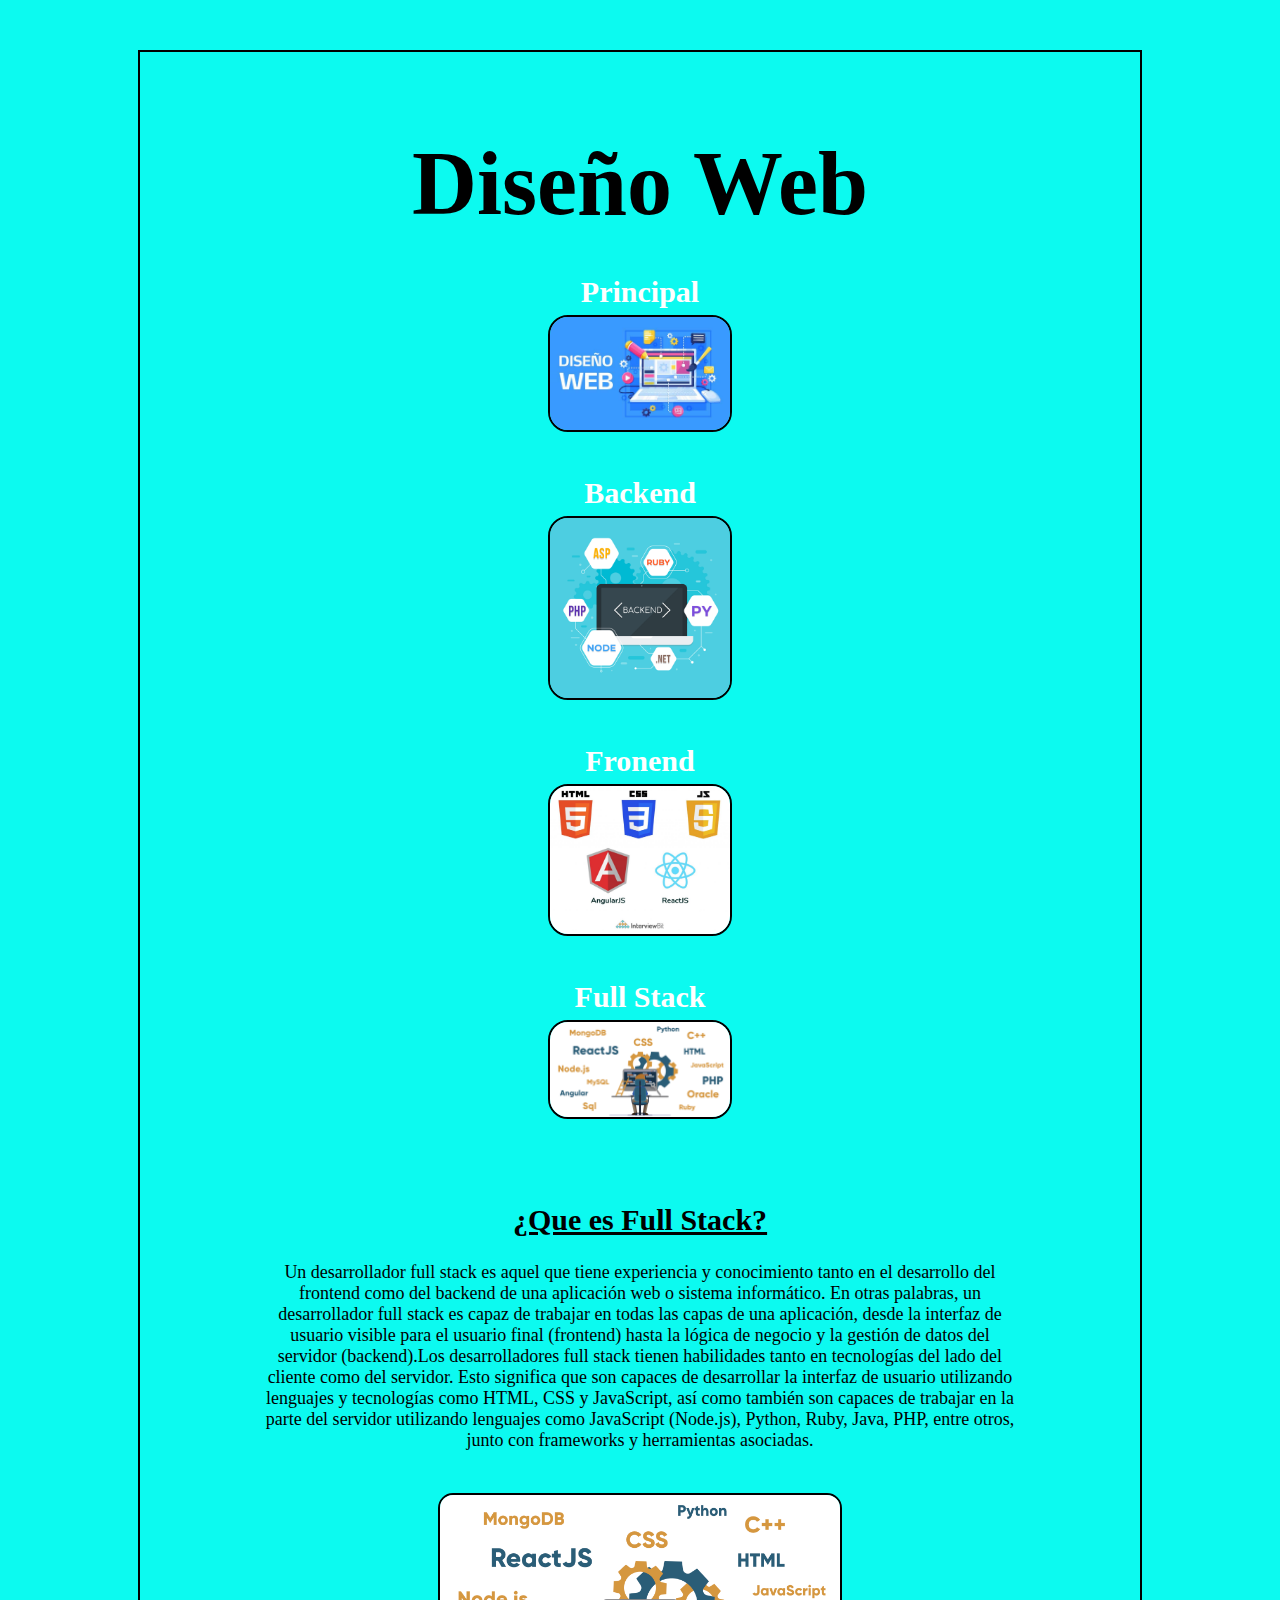
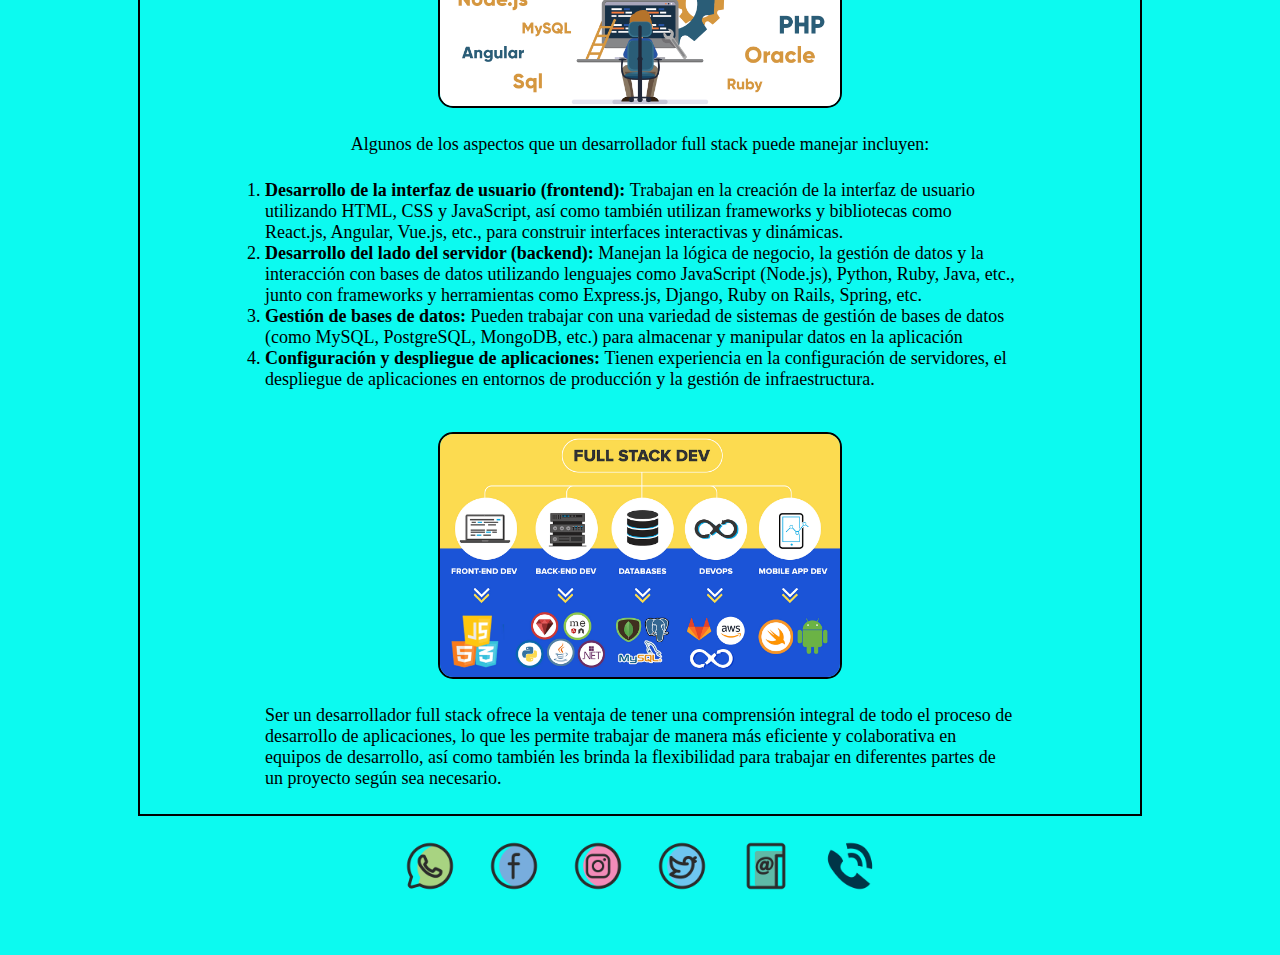
<file: proyectos/web_backend/Full_stack.html>
<!DOCTYPE html>
<html>
<head>
	<meta charset="utf-8">
	<meta name="viewport" content="width=device-width, initial-scale=1">
	<title>Full Stack</title>
	<link rel="stylesheet" type="text/css" href="css/Estilos.css">
</head>
<body bgcolor="#0CFAF0">
	<div class="container">
		<div class="container-menu">
		<div class="text-h1">
			<h1><center>Diseño Web</center></h1>
		</div>
		<div class="style-link">
			<a href="Principal.html" target="_blank"><center>Principal</center></a>
		</div>
			<a href="Principal.html" target="_blank"><center><img class="img" src="img/diseño_web/diseño_web.jpg"></center></a>
		<div class="style-link">
			<a href="Backend.html" target="_blank"><center>Backend</center></a>
		</div>
			<a href="Backend.html" target="_blank"><center><img class="img" src="img/backend/backend.png"></center></a>
		<div class="style-link">
			<a href="Frontend.html" target="_blank"><center>Fronend</center></a>
		</div>
			<a href="Frontend.html" target="_blank"><center><img class="img" src="img/frontend/frontend.jpeg"></center></a>
		<div class="style-link">
			<a href="Full_stack.html" target="_blank"><center>Full Stack</center></a>		
		</div>
			<a href="Full_stack.html" target="_blank"><center><img class="img" src="img/full_stack/full_stack.png"></center></a>
	</div>
	<div class="container-seccion">
		<center>
		<div class="text-h2">
			<u><h2>¿Que es Full Stack?</h2></u>
		</div>
		<div class="text">
			<p>Un desarrollador full stack es aquel que tiene experiencia y conocimiento tanto en el desarrollo del frontend como del backend de una aplicación web o sistema informático. En otras palabras, un desarrollador full stack es capaz de trabajar en todas las capas de una aplicación, desde la interfaz de usuario visible para el usuario final (frontend) hasta la lógica de negocio y la gestión de datos del servidor (backend).Los desarrolladores full stack tienen habilidades tanto en tecnologías del lado del cliente como del servidor. Esto significa que son capaces de desarrollar la interfaz de usuario utilizando lenguajes y tecnologías como HTML, CSS y JavaScript, así como también son capaces de trabajar en la parte del servidor utilizando lenguajes como JavaScript (Node.js), Python, Ruby, Java, PHP, entre otros, junto con frameworks y herramientas asociadas.
			</p>
			<br>
			<br>
			<img class="img2" src="img/full_stack/full_stack.png">
			<br>
			<br>
			<p>Algunos de los aspectos que un desarrollador full stack puede manejar incluyen:
			</p>
		</div>
	</center>
	</div>
	<div class="text">
		<ol>
			<li>
				<strong>Desarrollo de la interfaz de usuario (frontend): </strong>
				Trabajan en la creación de la interfaz de usuario utilizando HTML, CSS y JavaScript, así como también utilizan frameworks y bibliotecas como React.js, Angular, Vue.js, etc., para construir interfaces interactivas y dinámicas.
			</li>
			<li>
				<strong>Desarrollo del lado del servidor (backend): </strong>
				Manejan la lógica de negocio, la gestión de datos y la interacción con bases de datos utilizando lenguajes como JavaScript (Node.js), Python, Ruby, Java, etc., junto con frameworks y herramientas como Express.js, Django, Ruby on Rails, Spring, etc.
			</li>
			<li>
				<strong>Gestión de bases de datos: </strong>
				Pueden trabajar con una variedad de sistemas de gestión de bases de datos (como MySQL, PostgreSQL, MongoDB, etc.) para almacenar y manipular datos en la aplicación
			</li>
			<li>
				<strong>Configuración y despliegue de aplicaciones: </strong>
				 Tienen experiencia en la configuración de servidores, el despliegue de aplicaciones en entornos de producción y la gestión de infraestructura.
			</li>
		</ol>
		<center>
			<br>
			<br>
			<img class="img2" src="img/full_stack/full_stack_programas.png">
			<br>
			<br>
		</center>
		<p>Ser un desarrollador full stack ofrece la ventaja de tener una comprensión integral de todo el proceso de desarrollo de aplicaciones, lo que les permite trabajar de manera más eficiente y colaborativa en equipos de desarrollo, así como también les brinda la flexibilidad para trabajar en diferentes partes de un proyecto según sea necesario.</p>
	</div>	
	</div>
	<div class="contactos">
		<center>
			<a href="https://wa.me/50498481066?text=%C2%A1Hola,%20en%20que%20podemos%20ayudarle!" target="_blank"><img src="img/contactos/whatsapp.png"></a>
			<a href="https://www.facebook.com/wilmeradonay.mirandadubon" target="_blank"><img src="img/contactos/facebook.png"></a>
			<a href="https://www.instagram.com/wilmer_miranda83/" target="_blank"><img src="img/contactos/instagram.png"></a>
			<a href="https://twitter.com/WilmerMira27379" target="_blank"><img src="img/contactos/twitter.png"></a>
			<a href="https://mail.google.com/mail/u/1/?ogbl#search/Wilmermiranda105%40gmail.com" target="_blank"><img src="img/contactos/correo_electronico.png"></a>
			<a href="tel:98481066" target="_blank"><img src="img/contactos/telefono.png"></a>
		</center>
	</div>
</body>
</html>
</file>
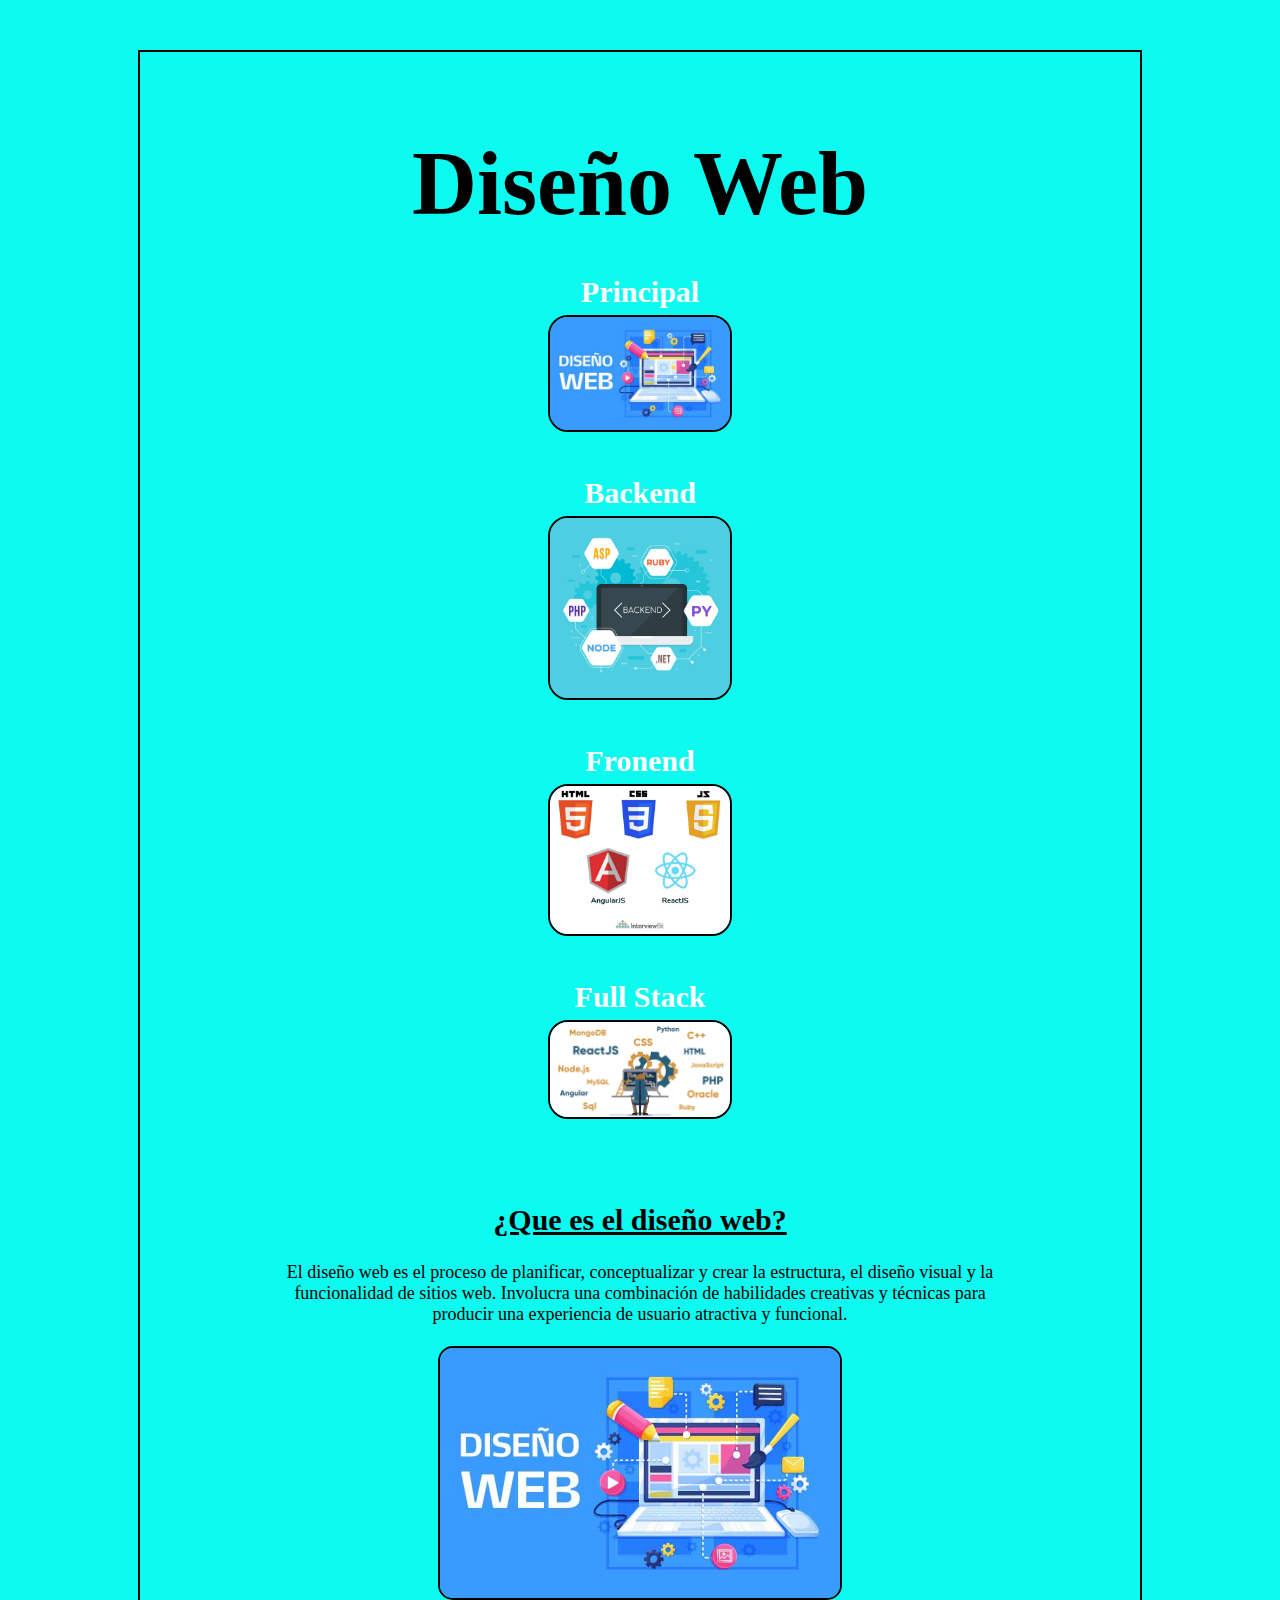
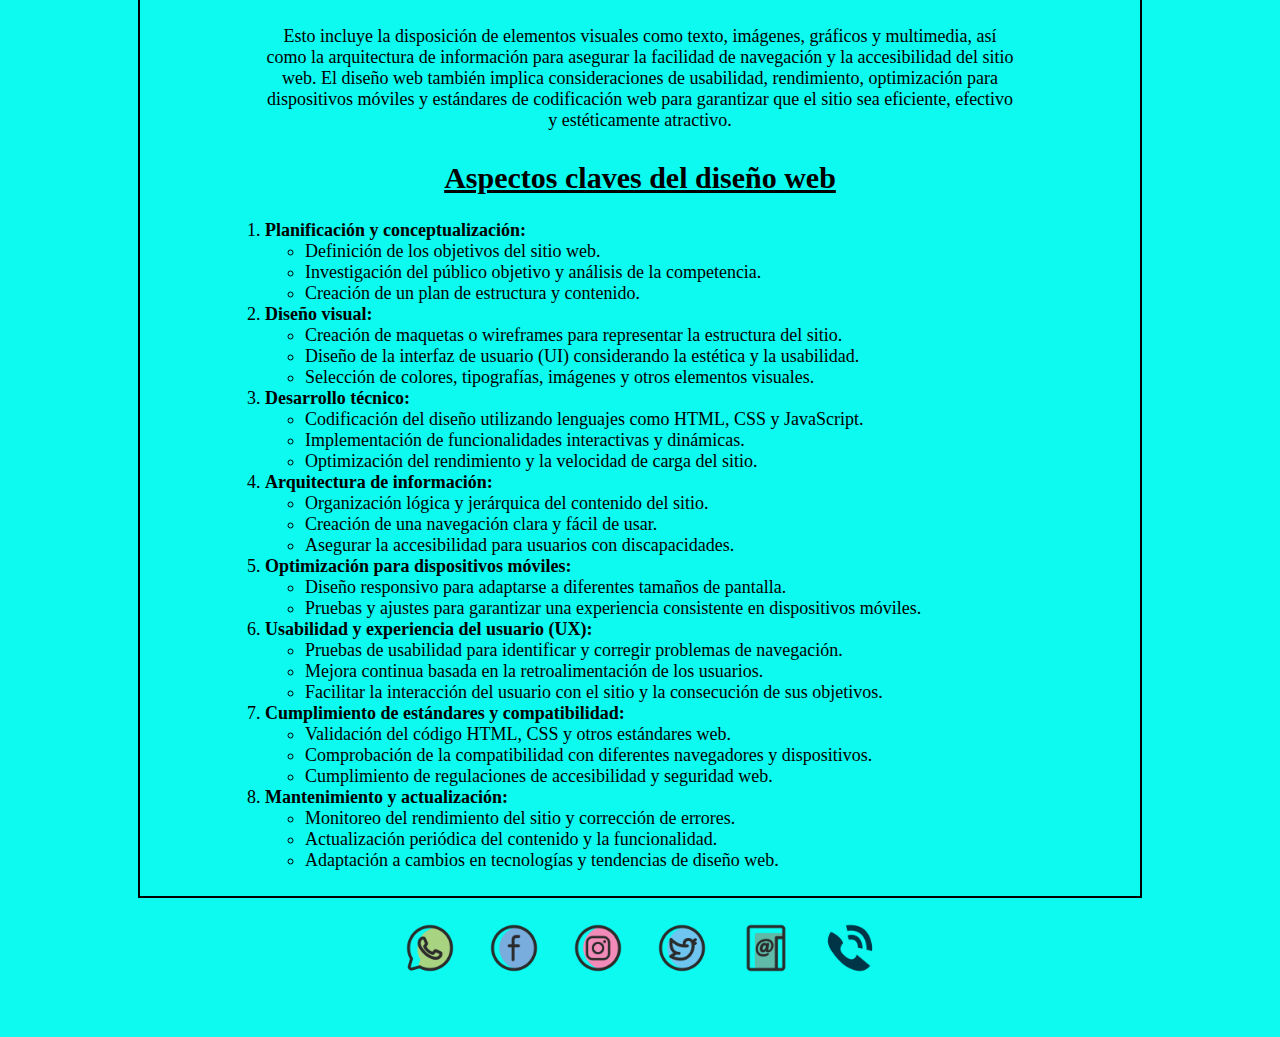
<file: proyectos/web_backend/Principal.html>
<!DOCTYPE html>
<html>
<head>
	<meta charset="utf-8">
	<meta name="viewport" content="width=device-width, initial-scale=1">
	<title>Principal</title>
	<link rel="stylesheet" type="text/css" href="css/Estilos.css">
</head>
<body bgcolor="#0CFAF0">
	<div class="container">
	<div class="container-menu">
		<div class="text-h1">
			<h1><center>Diseño Web</center></h1>
		</div>
		<div class="style-link">
			<a href="Principal.html" target="_blank"><center>Principal</center></a>
		</div>
			<a href="Principal.html" target="_blank"><center><img class="img" src="img/diseño_web/diseño_web.jpg"></center></a>
		<div class="style-link">
			<a href="Backend.html" target="_blank"><center>Backend</center></a>
		</div>
			<a href="Backend.html" target="_blank"><center><img class="img" src="img/backend/backend.png"></center></a>
		<div class="style-link">
			<a href="Frontend.html" target="_blank"><center>Fronend</center></a>
		</div>
			<a href="Frontend.html" target="_blank"><center><img class="img" src="img/frontend/frontend.jpeg"></center></a>
		<div class="style-link">
			<a href="Full_stack.html" target="_blank"><center>Full Stack</center></a>		
		</div>
			<a href="Full_stack.html" target="_blank"><center><img class="img" src="img/full_stack/full_stack.png"></center></a>
	</div>
	<div class="container-seccion">
			<center>
				<div class="text-h2">
					<u><h2>¿Que es el diseño web?</h2></u>
				</div>
				<div class="text">
					<p>El diseño web es el proceso de planificar, conceptualizar y crear la estructura, el diseño visual y la funcionalidad de sitios web. Involucra una combinación de habilidades creativas y técnicas para producir una experiencia de usuario atractiva y funcional. 
						<br>
						<br>
						<center><img class="img2" src="img/diseño_web/diseño_web.jpg"></center>
						<br>
					Esto incluye la disposición de elementos visuales como texto, imágenes, gráficos y multimedia, así como la arquitectura de información para asegurar la facilidad de navegación y la accesibilidad del sitio web. El diseño web también implica consideraciones de usabilidad, rendimiento, optimización para dispositivos móviles y estándares de codificación web para garantizar que el sitio sea eficiente, efectivo y estéticamente atractivo.</p>
				</div>
				<div class="text-h2">
					<u><h2>Aspectos claves del diseño web</h2></u>
				</div>
			</center>
				<div class="text">
					<ol>
						<li>
							<strong>Planificación y conceptualización:</strong>
						</li>
							<ul type="circle">
								<li>Definición de los objetivos del sitio web.</li>
								<li>Investigación del público objetivo y análisis de la competencia.</li>
								<li>Creación de un plan de estructura y contenido.</li>
							</ul>
						<li>
							<strong>Diseño visual:</strong>
						</li>
							<ul>
								<li>Creación de maquetas o wireframes para representar la estructura del sitio.</li>
								<li>Diseño de la interfaz de usuario (UI) considerando la estética y la usabilidad.</li>
								<li>Selección de colores, tipografías, imágenes y otros elementos visuales.</li>
							</ul>
						<li>
							<strong>Desarrollo técnico:</strong>
						</li>
							<ul>
								<li>Codificación del diseño utilizando lenguajes como HTML, CSS y JavaScript.</li>
								<li>Implementación de funcionalidades interactivas y dinámicas.</li>
								<li>Optimización del rendimiento y la velocidad de carga del sitio.</li>
							</ul>
						<li>
							<strong>Arquitectura de información:</strong>
						</li>
							<ul>
								<li>Organización lógica y jerárquica del contenido del sitio.</li>
								<li>Creación de una navegación clara y fácil de usar.</li>
								<li>Asegurar la accesibilidad para usuarios con discapacidades.</li>
							</ul>
						<li>
							<strong>Optimización para dispositivos móviles:</strong>
						</li>
							<ul>
								<li>Diseño responsivo para adaptarse a diferentes tamaños de pantalla.</li>
								<li>Pruebas y ajustes para garantizar una experiencia consistente en dispositivos móviles.</li>
							</ul>
						<li>
							<strong>Usabilidad y experiencia del usuario (UX):</strong>
						</li>
							<ul>
								<li>Pruebas de usabilidad para identificar y corregir problemas de navegación.</li>
								<li>Mejora continua basada en la retroalimentación de los usuarios.</li>
								<li>Facilitar la interacción del usuario con el sitio y la consecución de sus objetivos.</li>
							</ul>
						<li>
							<strong>Cumplimiento de estándares y compatibilidad:</strong>
						</li>
							<ul>
								<li>Validación del código HTML, CSS y otros estándares web.</li>
								<li>Comprobación de la compatibilidad con diferentes navegadores y dispositivos.</li>
								<li>Cumplimiento de regulaciones de accesibilidad y seguridad web.</li>
							</ul>
						<li>
							<strong>Mantenimiento y actualización:</strong>
						</li>
							<ul>
								<li>Monitoreo del rendimiento del sitio y corrección de errores.</li>
								<li>Actualización periódica del contenido y la funcionalidad.</li>
								<li>Adaptación a cambios en tecnologías y tendencias de diseño web.</li>
							</ul>
					</ol>
				</div>						
	</div>
	</div>
	<div class="contactos">
		<center>
			<a href="https://wa.me/50498481066?text=%C2%A1Hola,%20en%20que%20podemos%20ayudarle!" target="_blank"><img src="img/contactos/whatsapp.png"></a>
			<a href="https://www.facebook.com/wilmeradonay.mirandadubon" target="_blank"><img src="img/contactos/facebook.png"></a>
			<a href="https://www.instagram.com/wilmer_miranda83/" target="_blank"><img src="img/contactos/instagram.png"></a>
			<a href="https://twitter.com/WilmerMira27379" target="_blank"><img src="img/contactos/twitter.png"></a>
			<a href="https://mail.google.com/mail/u/1/?ogbl#search/Wilmermiranda105%40gmail.com" target="_blank"><img src="img/contactos/correo_electronico.png"></a>
			<a href="tel:98481066" target="_blank"><img src="img/contactos/telefono.png"></a>
		</center>
	</div>
</body>
</html>
</file>
<file: css/style.css>
*{
	padding: 0;
	margin: 0 auto;
	box-sizing: border-box;
	font-family: sans-serif;
}

html{
	scroll-behavior: smooth;
}

header{
	width: 100%;
	height: auto;
	min-height: 80px;
	display: flex;
	background-color: rgba(0, 0, 0, 0.8);
	align-items: center;
	position: fixed;
}

header a{
	text-decoration: none;
	color: white;
	font-size: 24px;
}

header a:hover{
	color: yellow;
}

footer{
	width: 100%;
	height: 80px;
	display: flex;
	background-color: darkcyan;
	align-items: center;
}

footer img{
	width: 60px;
	transition: transform 0.5s ease;
}

footer img:hover{
	transform: scale(1.3);
}

.descripcion{
	width: 50%;
	height: auto;
	min-height: 100px;
	float: left;
	padding: 3rem;
}

main{
	width: 100%;
	height: auto;
	min-height: 600px;
	display: flex;
	align-items: center;
}

.foto{
	width: 50%;
	height: auto;
	min-height: 100px;
}

.foto img{
	width: 50%;
	border-radius:30px;
	padding: 20px;
	float: right;
	margin-right: 200px;
	margin-top: 50px;
	transition: transform 0.5s ease;
}

.foto img:hover{
	transform: scale(1.2);
}

.descripcion h2{
	margin-bottom: 20px;
	margin-top: 100px;
	font-size: 40px;
}

.cv{
	width: 150px;
	height: 50px;
	font-family: sans-serif;
	font-weight: bold;
	background-color: gray;
	color: white;
	border: none;
	font-size: 18px;
	border-radius: 5px;
	margin-top: 40px;
	transition: background-color 0.9s ease;
	transition: transform 0.5s ease;
}

.cv:hover{
	background-color: black;
	color: yellow;
	transform: scale(1.5);
}

.main-sobre img{
	width: 50%;
	transition: transform 0.5s ease;
}

.main-sobre img:hover{
	transform: scale(1.2);
}

form{
	width: 80%;
	margin: 20px auto;
	font-family: sans-serif;
}

form input{
	width: 80%;
	background-color: rgba(0, 0, 0, 0.2);
	color: #fff;
	padding: 5px 2px;
	font-size: 1.2rem;
	border-radius: 10px ;
	border: none;
}

form textarea{
	width: 90%;
	height: 180px;
	background-color: rgba(0, 0, 0, 0.2);
	color: #fff;
	padding: 5px 2px;
	font-size: 1.2rem;
	border-radius: 5px;
	margin-top: 10px;
	resize: none;
	border: none;
}

form input[type="submit"]{
	width: 100%;
	color: #fff;
	background-color: orange;
	padding: 5px 0;
	border: none;
	transition: transform 0.5s ease;
}

form input[type="submit"]:hover{
	cursor: pointer;
	background-color: darkblue;
	transform: scale(1.1);
}

.container_contact{
	text-align: center;
	width: 85%;
	height: 450px;
	border-radius: 5px;
	box-shadow: 10px 10px 20px black;
	display: flex;
	flex-direction: column;
	background-color: rgba(0, 0, 0, 0.1);
	margin-top: 100px;
	margin-bottom: 50px;
}

.botones button{
	display: flex;
	background-color: skyblue;
	width: 60%;
	margin-top: 10px;
	border: none;
	border-radius: 10px;
	font-size: 20px;
	transition: width 0.5s ease;
}

.botones button:hover{
	background-color: blue;
	color: yellow;
	width: 65%;
}

.botones a{
	text-decoration: none;
}

.aqui{
	color: yellow;
}

@media (max-width: 400px){

	header a{
		font-size: 18px;
	}

	section{
		width: 100%;
	}

	.foto img{
		width: 100%;
		float: left;
		margin-top: 100px;
		margin-bottom: -100px;
	}

	.descripcion{
		width: 100%;
	}

	main{
		flex-direction: column;
	}

	footer{
		align-items: center;
	}

	footer img{
		width: 70%;
	}
}
</file>
<file: proyectos/login/css/css.css>
*{
	padding: 0px;
	margin: 0 auto;
	box-sizing: border-box;
	font-family: sans-serif;
}

html{
	scroll-behavior: smooth;
}

#container{
	background-image: url("../img/fondo.jpg");
	background-size: cover;
	height: 100vh;
	display: grid;
	position: relative;
}

.filtro{
	height: 100vh;
	width: 100%;
	backdrop-filter: blur(10px);
}

.bienvenido{
	width: 80%;
	height: auto;
	min-height: 400px;
	background-color: #10ADA6;
	align-items: center;
	position: absolute;
	top: 50%;
	left: 50%;
	transform: translate(-50%, -50%);
}

.form{
	width: 31.5%;
	height: 325px;
	background-color: #1BDED5;
	position: absolute;
	top: 50%;
	transform: translateY(-50%);
	margin-left: 37.5px;
	box-shadow: 5px 10px 10px black;
}

.form input{
	margin-bottom: 20px;
	width: 80%;
	height: 35px;
	font-size: 16px;
	border: none;
}

.form{
	font-size: 18px;
}

.form p{
	margin-top: 60px;
	margin-left: 50px;
}

.form button{
	color: rgb(0, 0, 0, 0.8);
	margin-bottom: 10px;
	width: 80%;
	height: 50px;
	font-size: 20px;
	border: none;
	cursor: pointer;
}

.form button:hover{
	background-color: darkcyan;
	color: white;
}

.container-bienvenido{
	width: 65%;
	height: 400px;
	float: right;
	text-align: center;
	color: white;
}

.tabla{
	height: auto;
	min-height: 0.5px;
	width: 6%;
	margin-top: 10px;
	font-size: 18px;
}

.preguntas{
	width: 60%;
	height: auto;
	min-height: 70px;
	border-bottom: solid 1px white;
	border-top: solid 1px white;
	align-items: center;
	display: flex;
	flex-direction: column;
	justify-content: center;
}

.container-bienvenido p{
	font-size: 60px;
	font-weight: bold;
	text-align: center;
	margin: 0;
	margin-top: 100px;
}

.preguntas p{
	font-size: 18px;
	font-weight: normal;
	margin: 0;
}

a{
	text-decoration: none;
	color: white;
}

a:hover{
	color: yellow;
}

.ojo{
	width: 25px;
	float: right;
	transform: translate(-65px, 5px);
	cursor: pointer;
}
</file>
<file: proyectos/pagina_web/css/css.css>
*{
	padding: 0;
	margin: 0;
	box-sizing: border-box;
	background-attachment: fixed;
	font-family: arial, sans-serif;
}

html{
	scroll-behavior: smooth;
}

.container{
	width: 100%;
	height: auto;
	min-height: 10px;
	background-color: rgba(150, 255, 255, 0.5);
	margin: 0 auto;
}

#inicio{
	background-image: url("../img/windows.webp");
	background-size: cover;
	height: 100hv;
	background-attachment: fixed;
}

#inicio .container{
	background-color: rgba(7, 12, 20, 0.7);
}

.section{
	width: 100%;
	height: auto;
	min-height: 150vh;
	background-color: rgba(0, 0, 0, 0.5);
}

nav{
	width: 100%;
	height: 70px;
	background-color: rgba(0, 0, 0, 0.5);
}

nav ul{
	display: flex;
	list-style-type: none;
	line-height: 70px;
	float: right;
}

nav ul a{
	text-decoration: none;
	color: white;
	font-size: 20px;
	font-family: sans-serif;
	font-weight: bold;
}

nav ul li{
	margin-right: 20px;
}

h2{
	font-family: sans-serif;
	padding: 30px;
	color: white;
}

h1{
	font-family: sans-serif;
	font-size: 35px;
	padding: 30px;
	color: white;
}

.section p{
	font-family: sans-serif;
	font-size: 18px;
	color: white;
	margin-left: 20px;
}

.section li{
	margin-left: 20px;
	font-family: sans-serif;
	margin-top: 10px;
	font-size: 18px;
	color: white;
}

.section ul{
	margin-left: 20px;
}

.dell{
	width: 15%;
	margin-left: 40%;
}

.contactos{
	line-height: 100hv;
}

.contactos img{
	width: 50px;
	margin-right: 20px;
	margin-top: 10px;
}


.footer{
	width: 100%;
	height: auto;
	min-height: 500px;
	background-color: white;
}

#acerca{
	background-image: url(../img/fondo_lago.avif);
	background-size: cover;
}

#servicios{
	background-image: url(../img/fondo_cielo.jpg);
	background-size: cover;
}

#contacto{
	background-image: url(../img/fondo_bosque.jpg);
	background-size: cover;
}

form{
	width: 80%;
	margin: 20px auto;
}

form input{
	width: 80%;
	background-color: rgba(0, 0, 0, 0.2);
	color: #fff;
	padding: 5px 2px;
	font-size: 1.2rem;
	border-radius: 10px ;
}

form textarea{
	width: 90%;
	height: 180px;
	background-color: rgba(0, 0, 0, 0.2);
	color: #fff;
	padding: 5px 2px;
	font-size: 1.2rem;
	border-radius: 5px;
	margin-top: 10px;
	resize: none;
}

form input[type="submit"]{
	width: 100%;
	color: #fff;
	background-color: orange;
	padding: 5px 0;
}

form input[type="submit"]:hover{
	cursor: pointer;
	background-color: darkblue;
}

.container_contact{
	text-align: center;
	width: 500px;
	height: 500px;
	border-radius: 5px;
	box-shadow: 10px 10px 20px skyblue;
	backdrop-filter: blur(2px);
	display: flex;
	flex-direction: column;
	background-color: rgba(0, 0, 0, 0.1);
}

.caja{
	width: 400px;
	height: 500px;
	background-color: rgba(255, 255, 255, 0.8);
	border-radius: 20px;
	text-align: center;
	color: #000;
	box-shadow: 10px 5px 20px gray;
	display: flex;
	flex-direction: column;
	gap: 3em;
	float: left;
	margin-left: 30px;
	margin-top: 70px;
}

.imagen{
	display: flex;
	align-items: center;
	justify-content: center;
}

.imagen img{
	width: 50%;
	object-fit: cover;
	border-radius: 50%;
	padding: 10px;
	margin-top: 10px;
}

button{
	cursor: pointer;
	width: 60%;
	margin: 0 auto;
	padding: 10px;
	font-size: 1.3em;
	text-transform: uppercase;
	border: none;
}

button:hover{
	background-color: darkblue;
	color: white;
}

.caja-ser{
	width: 400px;
	height: 500px;
	background-color: rgba(0, 0, 0, 0.3);
	border-radius: 20px;
	text-align: center;
	color: #000;
	box-shadow: 10px 5px 20px darkcyan;
	display: flex;
	flex-direction: column;
	gap: 3em;
	float: left;
	margin-left: 30px;
	margin-top: 70px;
}

.caja-ser p{
	font-weight: bold;
	background-color: rgba(255, 255, 255, 0.7);
	color: black ;
}

.caja-ser h3{
	color: white;
}

.imagen2{
	display: flex;
	align-items: center;
	justify-content: center;
}

.imagen2 img{
	width: 50%;
	object-fit: cover;
	border-radius: 20%;
	padding: 10px;
	margin-top: 10px;
}

.redes{
	width: 20%;
	border-radius: 0 15px 15px 0;
	height: 400px;
	display: flex;
	flex-direction: column;
	float: left;
	margin-top: 20px;
	background-color: rgba(0, 157, 113, 0.8);
	box-shadow: 5px 10px 15px black;
	margin-bottom: 20px;
}

.redes a{
	width: 230px;
	font-family: sans-serif;
	text-decoration: none;
	font-size: 18px;
	float: left;
	font-weight: bold;
	line-height: 60px;
	color: black;
}

.redes img{
	width: 50px;
	float: left;
	margin-left: 15px;
	margin-top: 10px;
}

.derecho{
	font-family: sans-serif;
	color: white;
	line-height: 70px;
	text-align: center;
	width: 100%;
	float: right;
	margin-top: 20px;
	background-color: rgba(0, 0, 0, 0.8);
}

iframe{
	width: 500px;
	height: 300px;
	border-radius: 5px;
	float: right;
	margin-right: 280px;
	margin-top: 60px;
	margin-bottom: 10px;
	box-shadow: 5px 10px 15px black;
}

.imagen-efecto{
	margin-top: 20px;
	transform: scale(1.5);
	animation: scalar 2s ease infinite;
	filter: drop-shadow(5px 5px 20px #009D71);
}

@keyframes scalar{
	0%{
		transform: scale(1.0);
	}
	50%{
		transform: scale(2.0);
	}
	100%{
		transform: scale(1.0);
	}
}
</file>
<file: proyectos/web_backend/css/Estilos.css>
*{
	padding: 0px;
	margin: 0 auto;
}

.container{
	width: 1000px;
	height: auto;
	min-height: 200px;
	border: solid 2px;
	margin-top: 50px;
	margin-bottom: 25px;
}

.container-menu{
	width: 1000px;
	height: auto;
	min-height: 200px;
}

.text-h1{
	font-family: Tahoma;
	color: black;
	font-size: 45px;
	margin-top: 80px;
}

.text-h2{
	font-family: Tahoma;
	color: black;
	font-size: 20px;
	margin-top: 30px;
}

.style-link{
	font-family: Tahoma;
	font-size: 30px;
	width: 180px;
	height: 40px;
	font-weight: bold;	
	margin-top: 40px;
}

.style-link a{
	text-decoration: none;
	color: white;
	display: block;
	margin-top: 20px;
	margin-bottom: 5px;
}

.style-link a:hover{
	background-color: dimgray;
	border-radius: 5px;
}

.img{
	width: 180px;
	height: auto;
	min-height: 1px;
	border-radius: 20px;
	border: solid 2px black;
}

.container-seccion{
	width: 1000px;
	height: auto;
	min-height: 200px;
	margin-top: 80px;
}

.text{
	width: 750px;
	height: auto;
	min-height: 50px;
	font-size: 18px;
	font-family: cursive;
	margin-top: 25px;
	margin-bottom: 25px;
}

.text ul li{
	margin-left: 40px;
	font-weight: normal;
}

.img2{
	width: 400px;
	height: auto;
	min-height: 1px;
	border-radius: 15px;
	border: solid 2px;
}

.contactos img{
	width: 50px;
	height: auto;
	min-height: 1px;
	margin-bottom: 60px;
	margin-left: 15px;
	margin-right: 15px;
}
</file>
